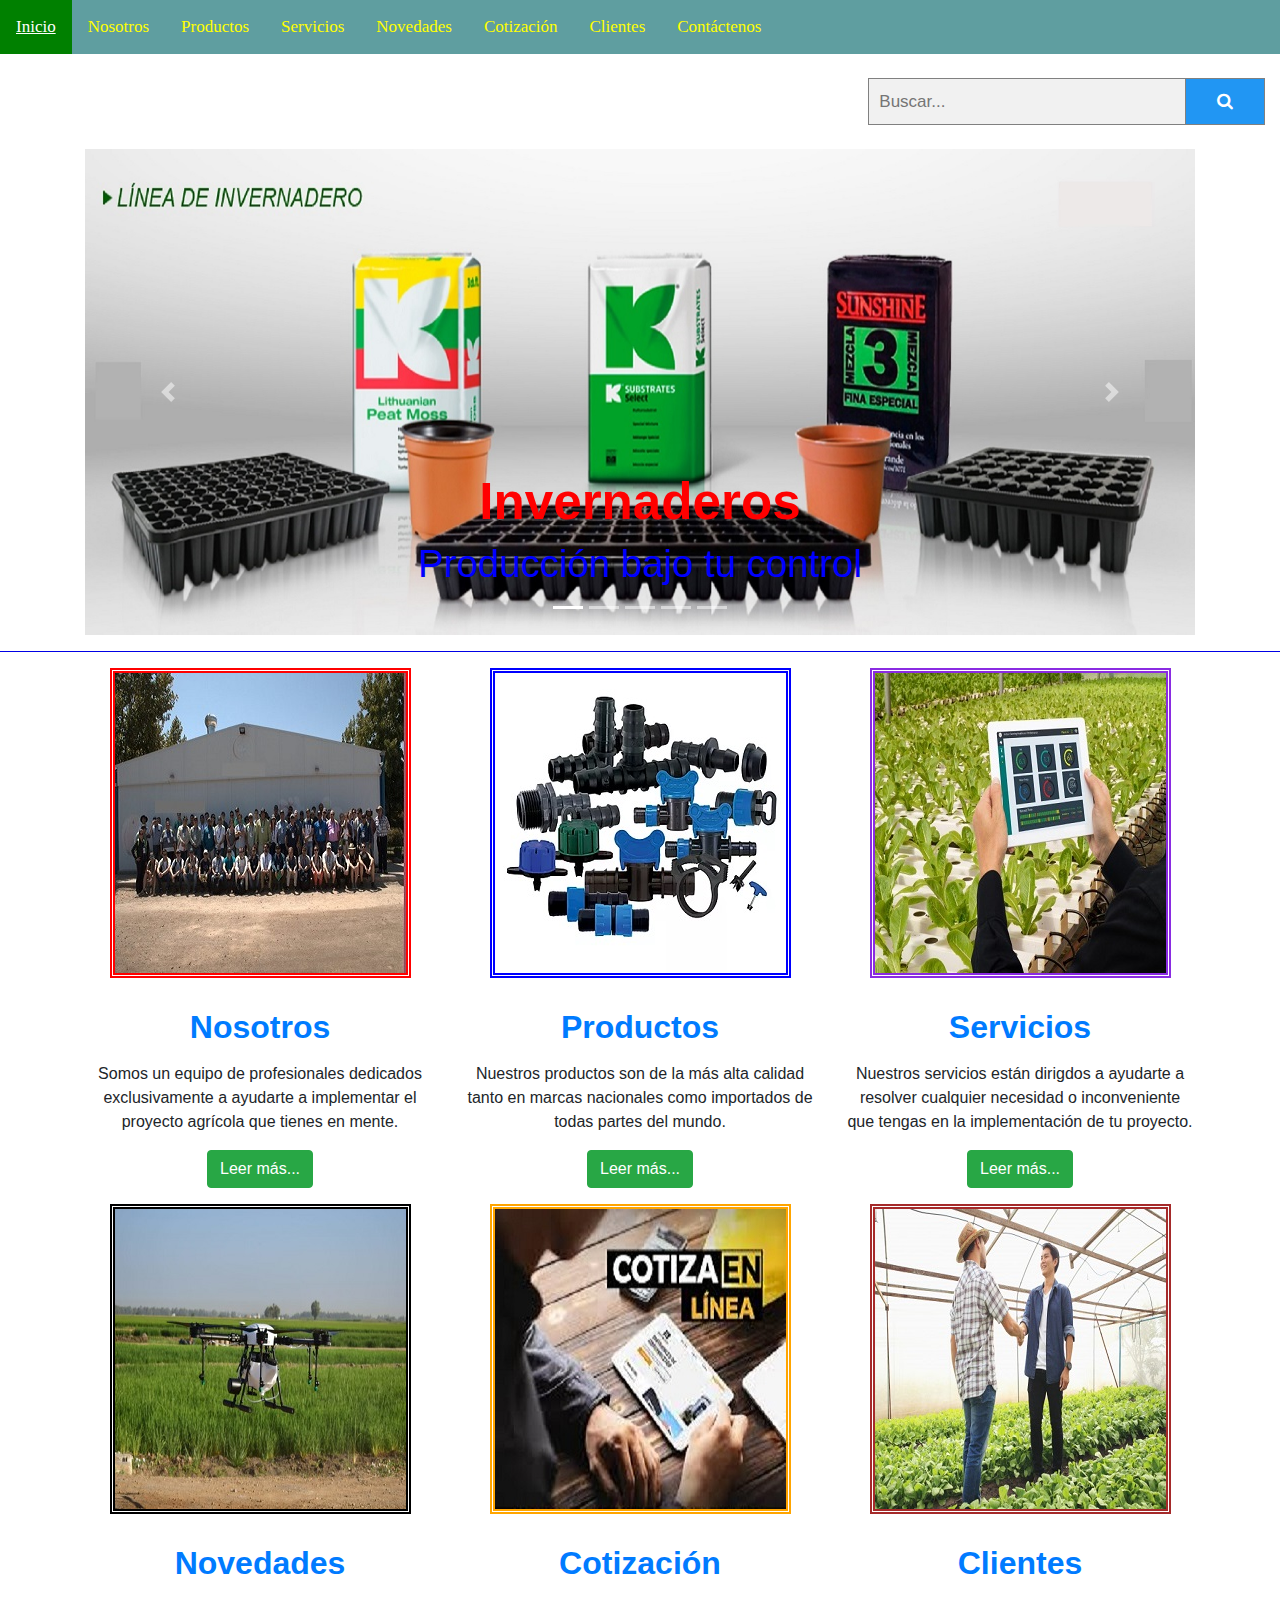
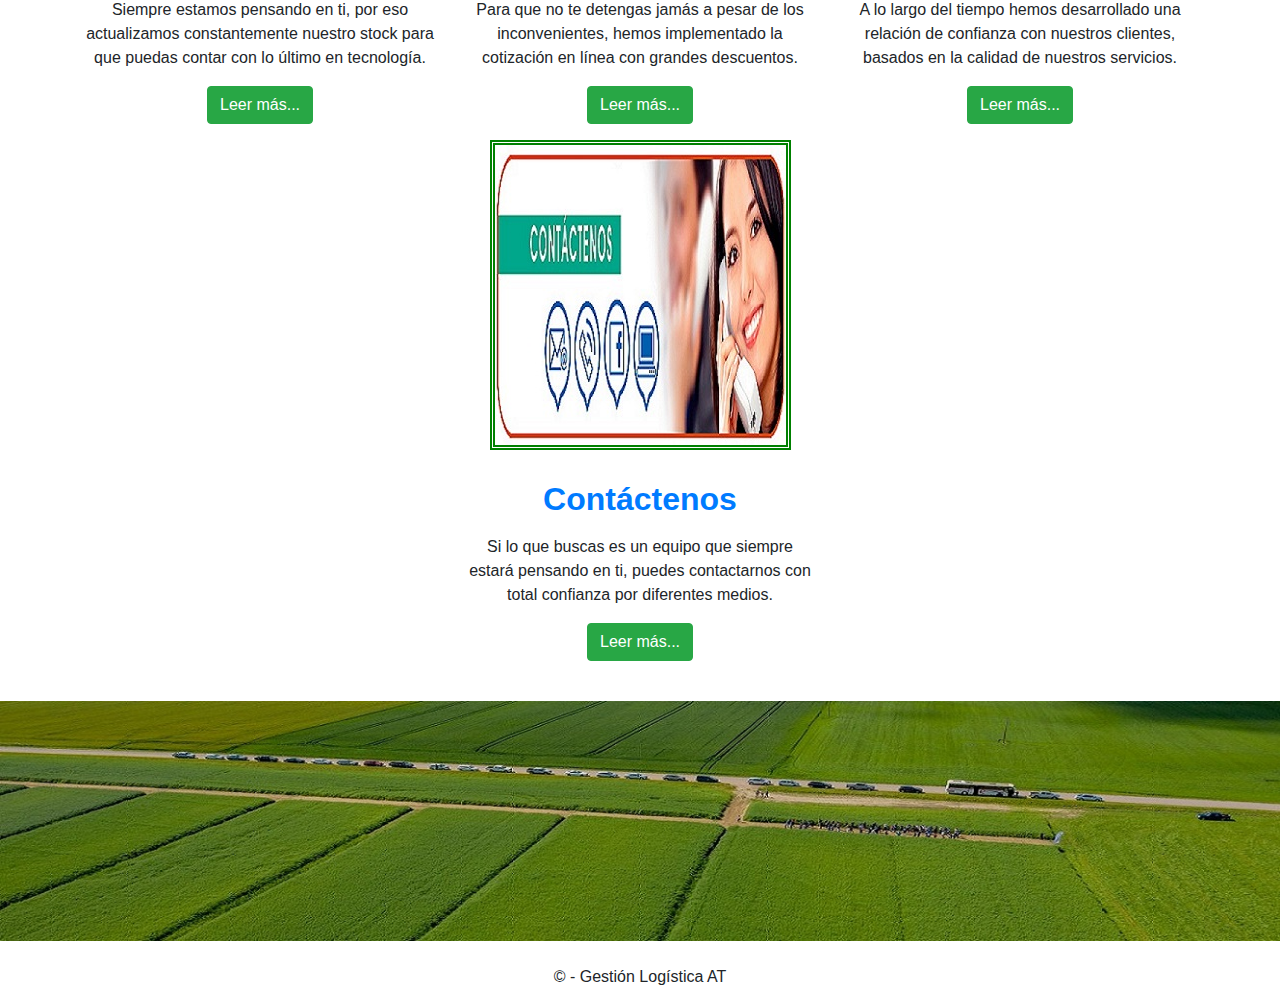
<file: index.html>
<!DOCTYPE html>
<html lang="es">
    <head>
        <meta charset="UTF-8">
        <meta name="viewport" content="width=device-width, initial-scale=1.0">
        <title>AgroTambo</title>

        <!-- CSS -->
        <link rel="stylesheet" href="estilos.css">
        <!-- JavaScript -->
        <script type="text/javascript" src="menu.js"></script>

        <!-- Load icon library -->
        <link rel="stylesheet" href="https://cdnjs.cloudflare.com/ajax/libs/font-awesome/4.7.0/css/font-awesome.min.css">
        
        <!-- Latest compiled and minified CSS -->
        <link rel="stylesheet" href="https://maxcdn.bootstrapcdn.com/bootstrap/4.5.0/css/bootstrap.min.css">

        <!-- jQuery library -->
        <script src="https://ajax.googleapis.com/ajax/libs/jquery/3.5.1/jquery.min.js"></script>
    
        <!-- Popper JS -->
        <script src="https://cdnjs.cloudflare.com/ajax/libs/popper.js/1.16.0/umd/popper.min.js"></script>
    
        <!-- Latest compiled JavaScript -->
        <script src="https://maxcdn.bootstrapcdn.com/bootstrap/4.5.0/js/bootstrap.min.js"></script>

    </head>
    <body>
        <div class="menu" id="mimenu">
            <a href="index.html" class="active">Inicio</a>
            <a href="menupages/nosotros.html">Nosotros</a>
            <a href="menupages/productos.html">Productos</a>
            <a href="menupages/servicios.html">Servicios</a>
            <a href="menupages/novedades.html">Novedades</a>
            <a href="menupages/cotizacion.html">Cotización</a>
            <a href="menupages/clientes.html">Clientes</a>
            <a href="menupages/contactenos.html">Contáctenos</a>
            <a href="javascript:void(0);" class="icon" onclick="myFunction()">
                <i class="fa fa-bars"></i>
            </a>
        </div><br>
        <div class="container-fluid">
            <div class="row">
                <div class="col-md-8"></div>
                <div class="col-md-4">
                    <form class="example" action="action_page.php">
                        <input type="text" placeholder="Buscar..." name="search">
                        <button type="submit"><i class="fa fa-search"></i></button>
                    </form>
                </div>
            </div>
        </div><br>
        
        <!--<h1>Inicio</h1>-->
        <div class="container">
            <div id="demo" class="carousel slide" data-ride="carousel" data-interval="1500" data-pause="hover" data-keyboard="true" data-wrap="true">
            
            <!-- Indicadores -->
                    <ul class="carousel-indicators">
                        <li data-target="#demo" data-slide-to="0" class="active"></li>
                        <li data-target="#demo" data-slide-to="1"></li>
                        <li data-target="#demo" data-slide-to="2"></li>
                        <li data-target="#demo" data-slide-to="3"></li>
                        <li data-target="#demo" data-slide-to="5"></li>
                    </ul>
        
            <!-- Presentación de diapositivas -->
                <div class="carousel-inner">
                    <div class="carousel-item active">
                        <img src="recursos/indexslide1.jpg" alt="Bienvenidos">
                        <div class="carousel-caption">
                            <h1 style="font-size:4vw;"><b>Invernaderos</b></h1>
                            <h2 style="font-size:3vw;"><b></b>Producción bajo tu control</b></h2>
                        </div>
                    </div>
                    <div class="carousel-item">
                        <img src="recursos/indexslide2.jpg" alt="Welcome">
                        <div class="carousel-caption">
                            <h1 style="font-size:4vw;"><b>Plagas</b></h1>
                            <h2 style="font-size:3vw;"><b>Control efectivo y rápido</b></h2>
                        </div>
                    </div>
                    <div class="carousel-item">
                        <img src="recursos/indexslide3.jpg" alt="Ambientes">
                        <div class="carousel-caption">
                            <h1 style="font-size:4vw;"><b>Control de Plagas</b></h1>
                            <h2 style="font-size:3vw;"><b>Aplica la tecnología</b></h2>
                        </div>
                    </div>
                    <div class="carousel-item">
                        <img src="recursos/indexslide4.jpg" alt="Moderno">
                        <div class="carousel-caption">
                            <h1 style="font-size:4vw;"><b>Jardinería</b></h1>
                            <h2 style="font-size:3vw;"><b>Todo lo que necesitas</b></h2>
                        </div>
                    </div>
                    <div class="carousel-item">
                        <img src="recursos/indexslide5.jpg" alt="Moderno">
                        <div class="carousel-caption">
                            <h1 style="font-size:4vw;"><b>Medición</b></h1>
                            <h2 style="font-size:3vw;"><b>Los mejores instrumentos para medir</b></h2>
                        </div>
                    </div>
                </div>

                <!-- Controles izq. y derecho -->
                <a class="carousel-control-prev" href="#demo" data-slide="prev">
                    <span class="carousel-control-prev-icon"></span>
                </a>
                <a class="carousel-control-next" href="#demo" data-slide="next">
                    <span class="carousel-control-next-icon"></span>
                </a>
            </div>
        </div>
    
        <hr size="5" color="blue">

        <div class="container">
            <div class="row">        
                <div class="col-md-4">
                    <a href="menupages/nosotros.html"><center><img class="img-fluid" src="recursos/nosotrosacceso.jpg" frameborder="1" style="border:5px double red;"></center></a>                       
                    <a href="menupages/nosotros.html"><center><h2><b>Nosotros</b></h2></center></a>
                    <p><center>
                        Somos un equipo de profesionales dedicados exclusivamente a ayudarte a implementar el proyecto agrícola que tienes en mente.
                    </center></p>
                    <p>
                        <center><a class="btn btn-success" href="menupages/nosotros.html">Leer más...</a></center>
                    </p>
                </div>       
                <div class="col-md-4">
                    <a href="menupages/productos.html"><center><img class="img-fluid" src="recursos/productosacceso.jpg" frameborder="1" style="border:5px double blue;"></center></a>          
                    <a href="menupages/productos.html"><center><h2><b>Productos</b></h2></center></a>
                    <p><center>
                        Nuestros productos son de la más alta calidad tanto en marcas nacionales como importados de todas partes del mundo.
                    </center></p>
                    <p>
                        <center><a class="btn btn-success" href="menupages/productos.html">Leer más...</a></center>
                    </p>
                </div>      
                <div class="col-md-4">
                    <a href="menupages/servicios.html"><center><img class="img-fluid" src="recursos/serviciosacceso.jpg" frameborder="1" style="border:5px double blueviolet;"></center></a>
                    <a href="menupages/servicios.html"><center><h2><b>Servicios</b></h2></center></a>
                    <p><center>
                        Nuestros servicios están dirigdos a ayudarte a resolver cualquier necesidad o inconveniente que tengas en la implementación de tu proyecto.
                    </center></p>
                    <p>
                        <center><a class="btn btn-success" href="menupages/servicios.html">Leer más...</a></center>
                    </p>
                </div>    
                <div class="col-md-4">
                    <a href="menupages/novedades.html"><center><img class="img-fluid" src="recursos/novedadesacceso.jpg" frameborder="1" style="border:5px double black;"></center></a>
                    <a href="menupages/novedades.html"><center><h2><b>Novedades</b></h2></center></a>
                    <p><center>
                        Siempre estamos pensando en ti, por eso actualizamos constantemente nuestro stock para que puedas contar con lo último en tecnología.
                    </center></p>
                    <p>
                        <center><a class="btn btn-success" href="menupages/novedades.html">Leer más...</a></center>
                    </p>
                </div>       
                <div class="col-md-4">
                    <a href="menupages/cotizacion.html"><center><img class="img-fluid" src="recursos/cotizacionacceso.jpg" frameborder="1" style="border:5px double orange;"></center></a>
                    <a href="menupages/cotizacion.html"><center><h2><b>Cotización</b></h2></center></a>
                    <p><center>
                        Para que no te detengas jamás a pesar de los inconvenientes, hemos implementado la cotización en línea con grandes descuentos.
                    </center></p>
                    <p>
                        <center><a class="btn btn-success" href="menupages/cotizacion.html">Leer más...</a></center>
                    </p>
                </div>       
                <div class="col-md-4">
                    <a href="menupages/clientes.html"><center><img class="img-fluid" src="recursos/clientesacceso.jpg" frameborder="1" style="border:5px double brown;"></center></a>
                    <a href="menupages/clientes.html"><center><h2><b>Clientes</b></h2></center></a>
                    <p><center>
                        A lo largo del tiempo hemos desarrollado una relación de confianza con nuestros clientes, basados en la calidad de nuestros servicios.
                    </center></p>
                    <p>
                        <center><a class="btn btn-success" href="menupages/clientes.html">Leer más...</a></center>
                    </p>
                </div>
                <div class="col-md-4"></div>     
                <div class="col-md-4">
                    <a href="menupages/contactenos.html"><center><img class="img-fluid" src="recursos/contactenosacceso.jpg" frameborder="1" style="border:5px double green;"></center></a>
                    <a href="menupages/contactenos.html"><center><h2><b>Contáctenos</b></h2></center></a>
                    <p><center>
                        Si lo que buscas es un equipo que siempre estará pensando en ti, puedes contactarnos con total confianza por diferentes medios.
                    </center></p>
                    <p>
                        <center><a class="btn btn-success" href="menupages/contactenos.html">Leer más...</a></center>
                    </p>
                </div>
            </div>
        </div><br>

       
        <img src="recursos/imagenfooter.jpg" width="100%" alt="Piepagina">
        

        <div class="container"><br>
            <footer>
                <p>&copy; <script type="text/javascript">DateTime.Now.Year</script> - Gestión Logística AT</p>
            </footer>
        </div>
    </body>
</html>
</file>
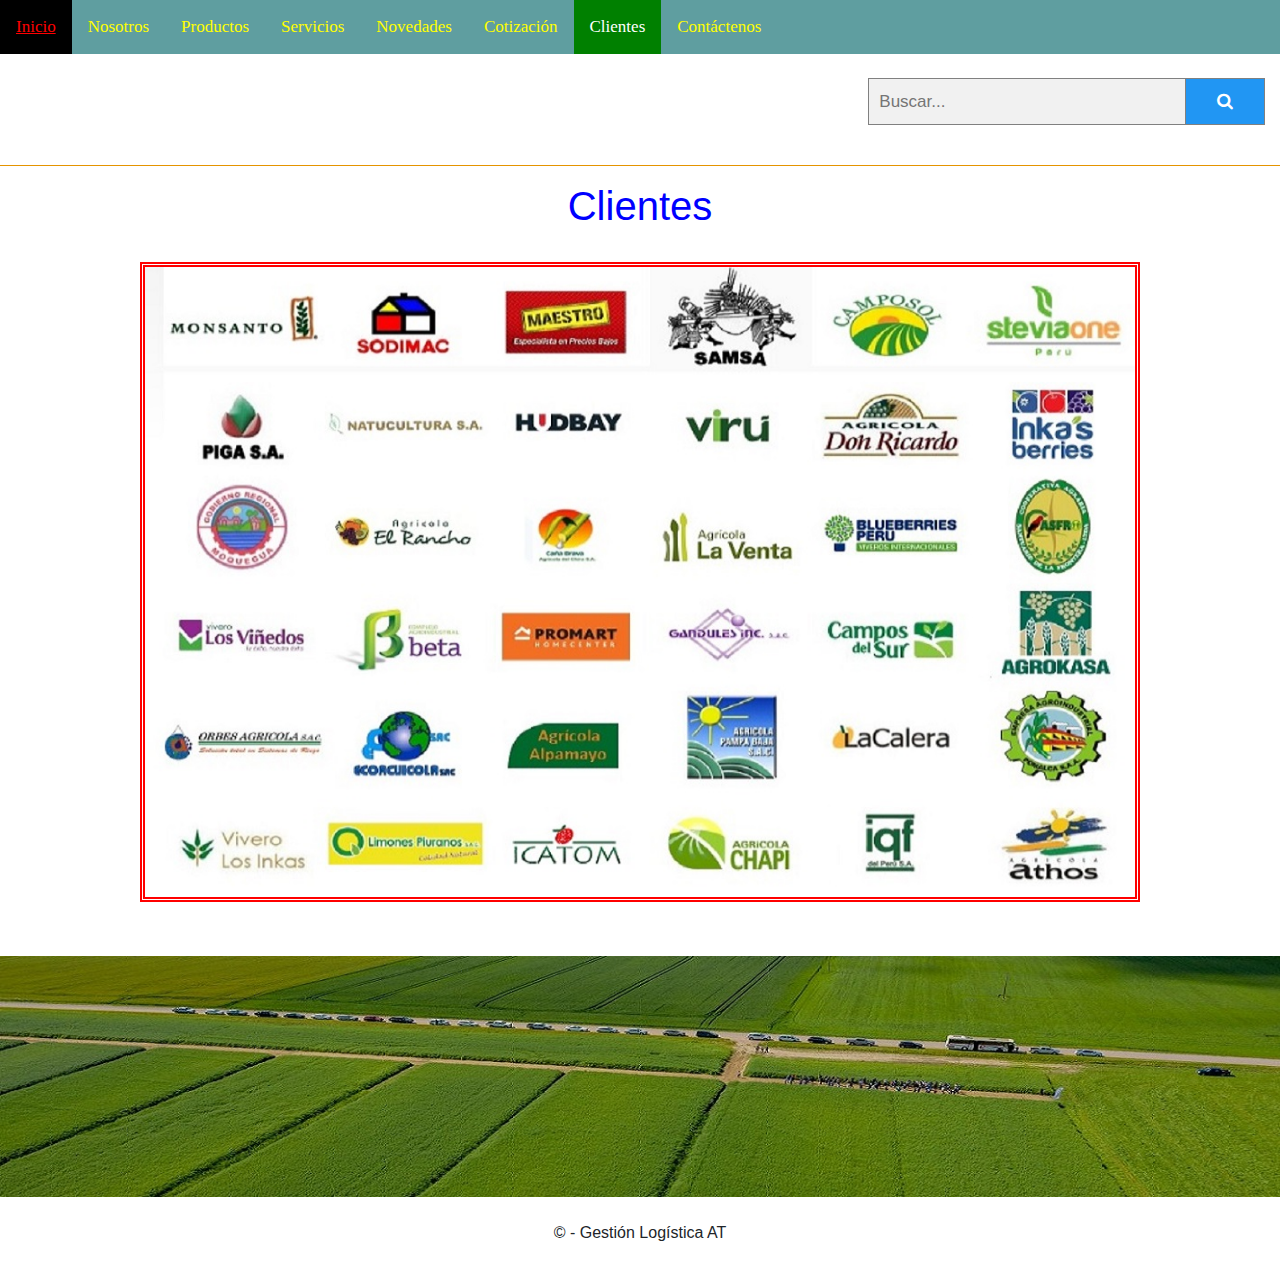
<file: menupages/clientes.html>
<!DOCTYPE html>
<html lang="es">
    <head>
        <meta charset="UTF-8">
        <meta name="viewport" content="width=device-width, initial-scale=1.0">
        <title>Clientes</title>

        <!-- CSS -->
        <link rel="stylesheet" href="../estilos.css">
        <!-- JavaScript -->
        <script type="text/javascript" src="../menu.js"></script>

        <!-- Load icon library -->
        <link rel="stylesheet" href="https://cdnjs.cloudflare.com/ajax/libs/font-awesome/4.7.0/css/font-awesome.min.css">
        
        <!-- Latest compiled and minified CSS -->
        <link rel="stylesheet" href="https://maxcdn.bootstrapcdn.com/bootstrap/4.5.0/css/bootstrap.min.css">

        <!-- jQuery library -->
        <script src="https://ajax.googleapis.com/ajax/libs/jquery/3.5.1/jquery.min.js"></script>
    
        <!-- Popper JS -->
        <script src="https://cdnjs.cloudflare.com/ajax/libs/popper.js/1.16.0/umd/popper.min.js"></script>
    
        <!-- Latest compiled JavaScript -->
        <script src="https://maxcdn.bootstrapcdn.com/bootstrap/4.5.0/js/bootstrap.min.js"></script>

    </head>
    <body>
        <div class="menu" id="mimenu">
            <a href="../index.html">Inicio</a>
            <a href="nosotros.html">Nosotros</a>
            <a href="productos.html">Productos</a>
            <a href="servicios.html">Servicios</a>
            <a href="novedades.html">Novedades</a>
            <a href="cotizacion.html">Cotización</a>
            <a href="clientes.html" class="active">Clientes</a>
            <a href="contactenos.html">Contáctenos</a>
            <a href="javascript:void(0);" class="icon" onclick="myFunction()">
                <i class="fa fa-bars"></i>
            </a>
        </div><br>
        <div class="container-fluid">
            <div class="row">
                <div class="col-md-8"></div>
                <div class="col-md-4">
                    <form class="example" action="action_page.php">
                        <input type="text" placeholder="Buscar..." name="search">
                        <button type="submit"><i class="fa fa-search"></i></button>
                    </form>
                </div>
            </div>
        </div><br>
        
        <hr size="5" color="orange">

        <h1 class="titulo">Clientes</h1><br>

        <div class="contenedor-galeria">
            <img class="img-fluid" src="../recursos/clientestodos.jpg" frameborder="1" style="border:5px double red;">
        </div><br>
    
        <img src="../recursos/imagenfooter.jpg" width="100%" alt="Piepagina">

        <div class="container"><br>
            <footer>
                <p>&copy; <script type="text/javascript">DateTime.Now.Year</script> - Gestión Logística AT</p>
            </footer>
        </div>
    </body>
</html>
</file>
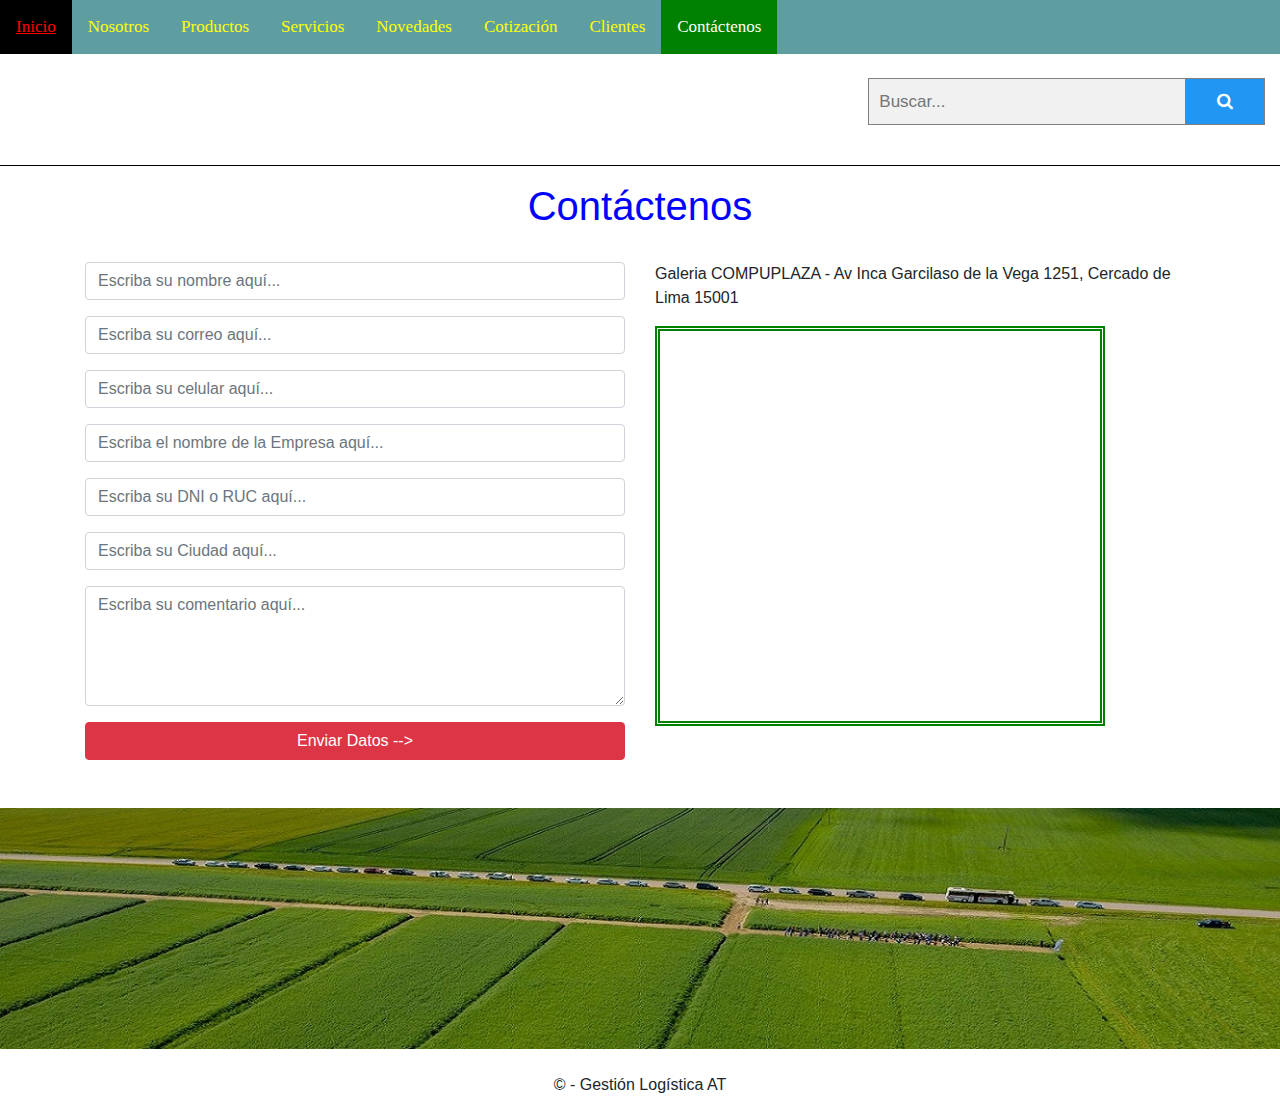
<file: menupages/contactenos.html>
<!DOCTYPE html>
<html lang="es">
    <head>
        <meta charset="UTF-8">
        <meta name="viewport" content="width=device-width, initial-scale=1.0">
        <title>Contáctenos</title>

        <!-- CSS -->
        <link rel="stylesheet" href="../estilos.css">
        <!-- JavaScript -->
        <script type="text/javascript" src="../menu.js"></script>

        <!-- Load icon library -->
        <link rel="stylesheet" href="https://cdnjs.cloudflare.com/ajax/libs/font-awesome/4.7.0/css/font-awesome.min.css">
        
        <!-- Latest compiled and minified CSS -->
        <link rel="stylesheet" href="https://maxcdn.bootstrapcdn.com/bootstrap/4.5.0/css/bootstrap.min.css">

        <!-- jQuery library -->
        <script src="https://ajax.googleapis.com/ajax/libs/jquery/3.5.1/jquery.min.js"></script>
    
        <!-- Popper JS -->
        <script src="https://cdnjs.cloudflare.com/ajax/libs/popper.js/1.16.0/umd/popper.min.js"></script>
    
        <!-- Latest compiled JavaScript -->
        <script src="https://maxcdn.bootstrapcdn.com/bootstrap/4.5.0/js/bootstrap.min.js"></script>

    </head>
    <body>
        <div class="menu" id="mimenu">
            <a href="../index.html">Inicio</a>
            <a href="nosotros.html">Nosotros</a>
            <a href="productos.html">Productos</a>
            <a href="servicios.html">Servicios</a>
            <a href="novedades.html">Novedades</a>
            <a href="cotizacion.html">Cotización</a>
            <a href="clientes.html">Clientes</a>
            <a href="contactenos.html" class="active">Contáctenos</a>
            <a href="javascript:void(0);" class="icon" onclick="myFunction()">
                <i class="fa fa-bars"></i>
            </a>
        </div><br>
        <div class="container-fluid">
            <div class="row">
                <div class="col-md-8"></div>
                <div class="col-md-4">
                    <form class="example" action="action_page.php">
                        <input type="text" placeholder="Buscar..." name="search">
                        <button type="submit"><i class="fa fa-search"></i></button>
                    </form>
                </div>
            </div>
        </div><br>
        
        <hr size="5" color="black">

        <h1 class="titulo">Contáctenos</h1><br>

        <div class="container">
            <div class="row">
                <div class="col-md-6">
                    <form>
                        <div class="form-group">
                            <input type="text" class="form-control" id="txtUsuario" placeholder="Escriba su nombre aquí..." required>
                        </div>
                        <div class="form-group">
                            <input type="email" class="form-control" id="txtCorreo" placeholder="Escriba su correo aquí..." required>
                        </div>
                        <div class="form-group">
                            <input type="text" class="form-control" id="txtCelular" placeholder="Escriba su celular aquí..." required>
                        </div>
                        <div class="form-group">
                            <input type="text" class="form-control" id="txtEmpresa" placeholder="Escriba el nombre de la Empresa aquí...">
                        </div>
                        <div class="form-group">
                            <input type="text" class="form-control" id="txtDni" placeholder="Escriba su DNI o RUC aquí..." required>
                        </div>
                        <div class="form-group">
                            <input type="text" class="form-control" id="txtCiudad" placeholder="Escriba su Ciudad aquí..." required>
                        </div>
                        <div class="form-group">
                            <textarea class="form-control" id="txtComentario" style="height:120px" placeholder="Escriba su comentario aquí..."></textarea>
                        </div>
                        <input type="submit" value="Enviar Datos -->" class="btn btn-danger btn-block"><br> <!-- btn-block: agranda el botón al tamaño del contenedor-->
                    </form>
                </div> 
                <div class="col-md-6">
                    <p>Galeria COMPUPLAZA - Av Inca Garcilaso de la Vega 1251, Cercado de Lima 15001</p>
                    <iframe class="responsive-iframe" src="https://www.google.com/maps/embed?pb=!1m18!1m12!1m3!1d3901.8311254275095!2d-77.03993258592843!3d-12.055137691461674!2m3!1f0!2f0!3f0!3m2!1i1024!2i768!4f13.1!3m3!1m2!1s0x9105c8c66039e27f%3A0xf87b9752d3eeb99c!2sGaleria%20COMPUPLAZA!5e0!3m2!1ses-419!2spe!4v1593465249966!5m2!1ses-419!2spe" width="450" height="400" frameborder="1" style="border:5px double green;" allowfullscreen="" aria-hidden="false" tabindex="0"></iframe>
                </div> 
            </div>
        </div><br>

        <img src="../recursos/imagenfooter.jpg" width="100%" alt="Piepagina">

        <div class="container"><br>
            <footer>
                <p>&copy; <script type="text/javascript">DateTime.Now.Year</script> - Gestión Logística AT</p>
            </footer>
        </div>
    </body>
</html>
</file>
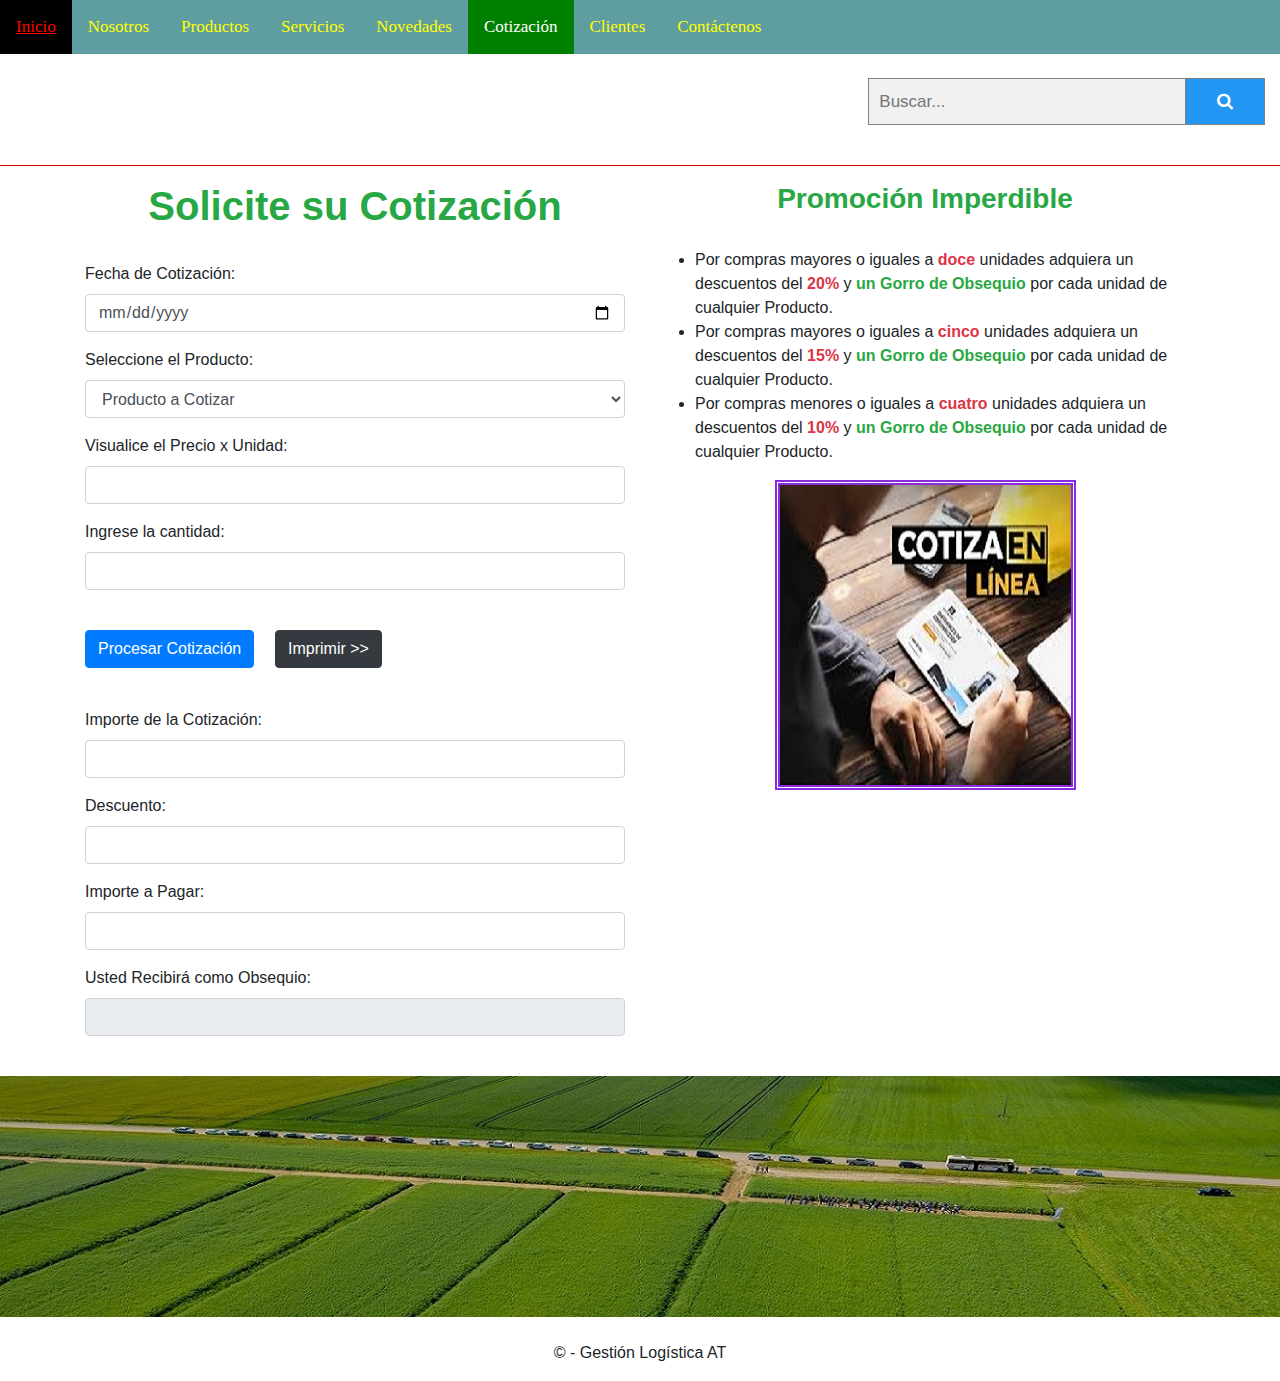
<file: menupages/cotizacion.html>
<!DOCTYPE html>
<html lang="es">
    <head>
        <meta charset="UTF-8">
        <meta name="viewport" content="width=device-width, initial-scale=1.0">
        <title>Cotización</title>

        <!-- CSS -->
        <link rel="stylesheet" href="../estilos.css">
        <!-- JavaScript -->
        <script type="text/javascript" src="../menu.js"></script>

        <!-- Load icon library -->
        <link rel="stylesheet" href="https://cdnjs.cloudflare.com/ajax/libs/font-awesome/4.7.0/css/font-awesome.min.css">
        
        <!-- Latest compiled and minified CSS -->
        <link rel="stylesheet" href="https://maxcdn.bootstrapcdn.com/bootstrap/4.5.0/css/bootstrap.min.css">

        <!-- jQuery library -->
        <script src="https://ajax.googleapis.com/ajax/libs/jquery/3.5.1/jquery.min.js"></script>
    
        <!-- Popper JS -->
        <script src="https://cdnjs.cloudflare.com/ajax/libs/popper.js/1.16.0/umd/popper.min.js"></script>
    
        <!-- Latest compiled JavaScript -->
        <script src="https://maxcdn.bootstrapcdn.com/bootstrap/4.5.0/js/bootstrap.min.js"></script>

        <script type="text/javascript">
            function proceso(){
                //entrada
                var precio = parseFloat(frmCotizacion.txtPrecio.value);//decimal
                var cantidad = parseInt(frmCotizacion.txtCantidad.value);//entero
                //proceso
                var importe = precio * cantidad;
                if(cantidad >= 12){
                    var descuento = importe * 0.20;
                    frmCotizacion.txtDescuento.value = descuento+'  Soles'+' (Usted recibirá un Dcto. del 20%)';
                }else if(cantidad >= 6 && cantidad < 12){
                    var descuento = importe * 0.15;
                    frmCotizacion.txtDescuento.value = descuento+'  Soles'+' (Usted recibirá un Dcto. del 15%)';
                }else{
                    var descuento = importe * 0.10;
                    frmCotizacion.txtDescuento.value = descuento+'  Soles'+' (Usted recibirá un Dcto. del 10%)';
                }
                var pago = importe - descuento;
                if(cantidad >= 1){
                    var obsequio = 1 * cantidad;
                }else{
                    var obsequio = 0;
                }
                //salida
                frmCotizacion.txtCotizacion.value = importe+'  Soles';
                frmCotizacion.txtPago.value = pago+'  Soles';
                frmCotizacion.txtObsequio.value = 'Usted recibirá como obsequio  '+obsequio+'  Gorros'
            }
            function precios(){
                var p = frmCotizacion.cboProducto.selectedIndex;
                if(p === 0){frmCotizacion.txtPrecio.value = 300;}
                if(p === 1){frmCotizacion.txtPrecio.value = 450;}
                if(p === 2){frmCotizacion.txtPrecio.value = 650;}
                if(p === 3){frmCotizacion.txtPrecio.value = 800;}
                if(p === 4){frmCotizacion.txtPrecio.value = 650;}
                if(p === 5){frmCotizacion.txtPrecio.value = 400;}
                if(p === 6){frmCotizacion.txtPrecio.value = 650;}
                if(p === 7){frmCotizacion.txtPrecio.value = 700;}
                if(p === 8){frmCotizacion.txtPrecio.value = 120;}
                if(p === 9){frmCotizacion.txtPrecio.value = 400;}
                if(p === 10){frmCotizacion.txtPrecio.value = 550;}
                if(p === 11){frmCotizacion.txtPrecio.value = 200;}
                if(p === 12){frmCotizacion.txtPrecio.value = 400;}
                if(p === 13){frmCotizacion.txtPrecio.value = 500;}
                if(p === 14){frmCotizacion.txtPrecio.value = 700;}
                if(p === 15){frmCotizacion.txtPrecio.value = 820;}
                if(p === 16){frmCotizacion.txtPrecio.value = 400;}
                if(p === 17){frmCotizacion.txtPrecio.value = 460;}
            }
        </script>
    
    </head>
    <body>
        <div class="menu" id="mimenu">
            <a href="../index.html">Inicio</a>
            <a href="nosotros.html">Nosotros</a>
            <a href="productos.html">Productos</a>
            <a href="servicios.html">Servicios</a>
            <a href="novedades.html">Novedades</a>
            <a href="cotizacion.html" class="active">Cotización</a>
            <a href="clientes.html">Clientes</a>
            <a href="contactenos.html">Contáctenos</a>
            <a href="javascript:void(0);" class="icon" onclick="myFunction()">
                <i class="fa fa-bars"></i>
            </a>
        </div><br>
        <div class="container-fluid">
            <div class="row">
                <div class="col-md-8"></div>
                <div class="col-md-4">
                    <form class="example" action="action_page.php">
                        <input type="text" placeholder="Buscar..." name="search">
                        <button type="submit"><i class="fa fa-search"></i></button>
                    </form>
                </div>
            </div>
        </div><br>

        <hr size="5" color="red">
        
        <div class="container">
            <div class="row">
                <div class="col-md-6">
                    <h1 class="text-success" align="center"><b>Solicite su Cotización</b></h1><br>
                    <form name="frmCotizacion">
                        <div class="form-group">
                            <label for="fechaCotizacion">Fecha de Cotización:</label>
                            <input type="date" class="form-control" id="fechaCotizacion" placeholder="Fecha de Cotización" required>
                        </div>
                        <div class="form-group">
                            <label for="producto">Seleccione el Producto:</label>
                            <select name="cboProducto" class="form-control" onchange="precios()">
                                <option selected>Producto a Cotizar</option>
                                <option value="malla50">Malla Raschel 50%</option>
                                <option value="malla65">Malla Raschel 65%</option>
                                <option value="malla80">Malla Raschel 80%</option>
                                <option value="malla90">Malla Raschel 90%</option>
                                <option value="mulching">Mulching</option>
                                <option value="geomembrana">Geomembrana</option>
                                <option value="cinta5">Cinta de Riego clase 5 mil</option>
                                <option value="cinta8">Cinta de Riego clase 8 mil</option>
                                <option value="bandeja">Bandejas de Almácigo</option>
                                <option value="filtro2">Filtro de Agua de 2"</option>
                                <option value="filtro3">Filtro de Agua de 3"</option>
                                <option value="venturi">Venturi</option>
                                <option value="ground">Ground Cover</option>
                                <option value="mallarpi">Malla Arpillera</option>
                                <option value="bomba">Bomba de Agua</option>
                                <option value="film">Film para Invernadero 6x50</option>
                                <option value="layflat">Manga Lay Flat</option>
                                <option value="manguera2">Manguera HDPE 2"</option>
                            </select>
                        </div>
                        <div class="form-group">
                            <label for="precio">Visualice el Precio x Unidad:</label>
                            <input type="text" name="txtPrecio" class="form-control">
                        </div>
                        <div class="form-group">
                            <label for="cantidad">Ingrese la cantidad:</label>
                            <input type="text" name="txtCantidad" class="form-control">
                        </div><br>
                        <div class="form-group">
                            <div class="row">
                                <div class="col-md-4">
                                    <input type="button" value="Procesar Cotización" class="btn btn-primary" onclick="proceso()">
                                </div>
                                <div class="col-md-4">
                                    <input type="button" value="Imprimir >>" class="btn btn-dark" onclick="">
                                </div>
                            </div>
                        </div>
                        <div class="form-group"><br>
                            <label for="cotizacion">Importe de la Cotización:</label>
                            <input type="text" name="txtCotizacion" class="form-control">
                        </div>                
                        <div class="form-group">
                            <label for="descuento">Descuento:</label>
                            <input type="text" name="txtDescuento" class="form-control">
                        </div>                
                        <div class="form-group">
                            <label for="pago">Importe a Pagar:</label>
                            <input type="text" name="txtPago" class="form-control">
                        </div> 
                        <div class="form-group">
                            <label for="obsequio">Usted Recibirá como Obsequio:</label>
                            <input type="text" name="txtObsequio" class="form-control" readonly>
                        </div>               
                    </form>
                </div>
                <div class="col-md-6">
                    <h3 class="text-success" align="center"><b>Promoción Imperdible</b></h3><br>
                    <ul>
                        <li>Por compras mayores o iguales a <b class="text-danger">doce</b> unidades adquiera un descuentos del <b class="text-danger">20%</b> y <b class="text-success">un Gorro de Obsequio</b> por cada unidad de cualquier Producto.</li>
                        <li>Por compras mayores o iguales a <b class="text-danger">cinco</b> unidades adquiera un descuentos del <b class="text-danger">15%</b> y <b class="text-success">un Gorro de Obsequio</b> por cada unidad de cualquier Producto.</li>
                        <li>Por compras menores o iguales a <b class="text-danger">cuatro</b> unidades adquiera un descuentos del <b class="text-danger">10%</b> y <b class="text-success">un Gorro de Obsequio</b> por cada unidad de cualquier Producto.</li>
                    </ul>
                    <center><img class="img-fluid" src="../recursos/cotizacionacceso.jpg" frameborder="1" style="border:5px double blueviolet;"></center>
                </div>
            </div>
        </div><br>  

        <img src="../recursos/imagenfooter.jpg" width="100%" alt="Piepagina">
        
        <div class="container"><br>
            <footer>
                <p>&copy; <script type="text/javascript">DateTime.Now.Year</script> - Gestión Logística AT</p>
            </footer>
        </div>
    </body>
</html>
</file>
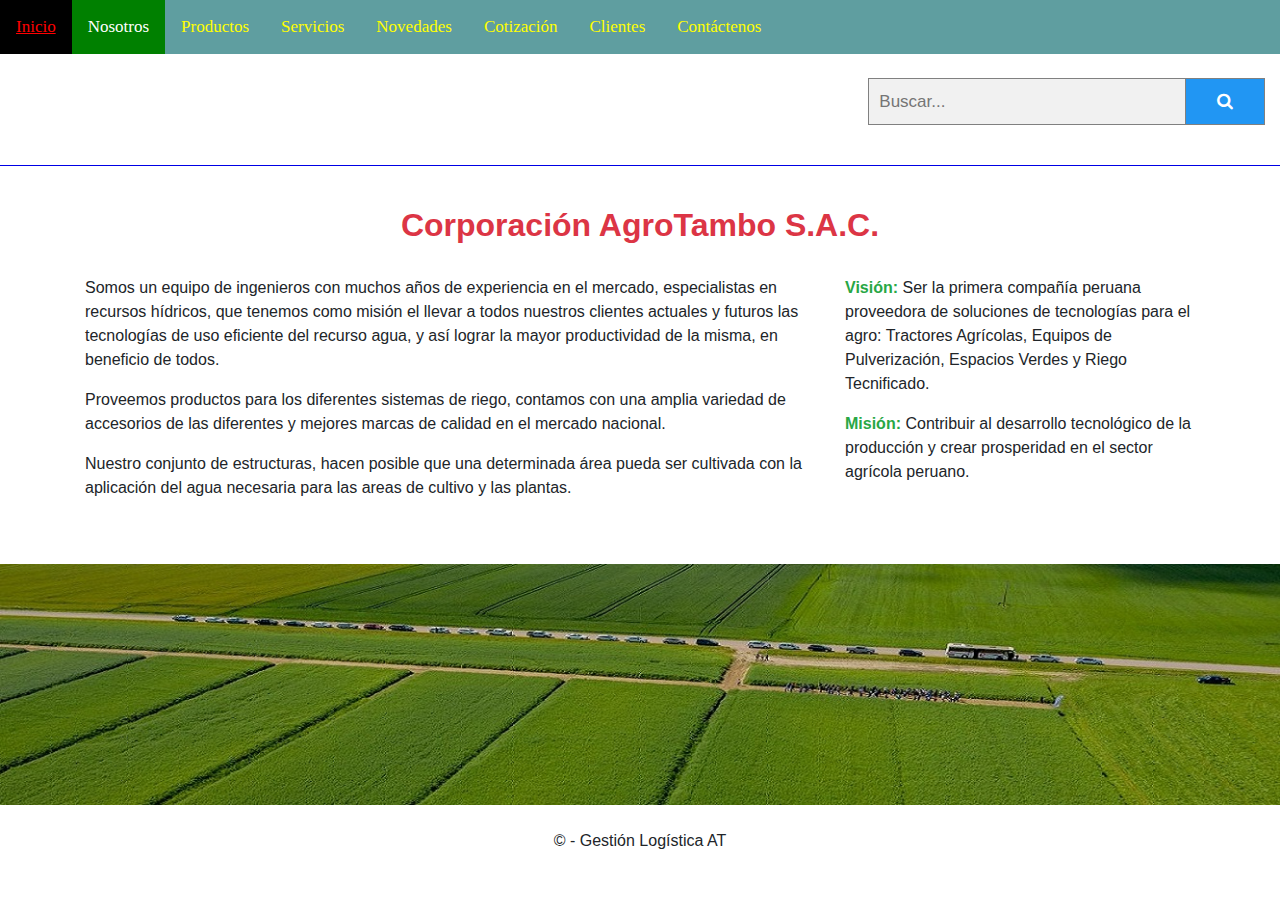
<file: menupages/nosotros.html>
<!DOCTYPE html>
<html lang="es">
    <head>
        <meta charset="UTF-8">
        <meta name="viewport" content="width=device-width, initial-scale=1.0">
        <title>Nosotros</title>

        <!-- CSS -->
        <link rel="stylesheet" href="../estilos.css">
        <!-- JavaScript -->
        <script type="text/javascript" src="../menu.js"></script>

        <!-- Load icon library -->
        <link rel="stylesheet" href="https://cdnjs.cloudflare.com/ajax/libs/font-awesome/4.7.0/css/font-awesome.min.css">
        
        <!-- Latest compiled and minified CSS -->
        <link rel="stylesheet" href="https://maxcdn.bootstrapcdn.com/bootstrap/4.5.0/css/bootstrap.min.css">

        <!-- jQuery library -->
        <script src="https://ajax.googleapis.com/ajax/libs/jquery/3.5.1/jquery.min.js"></script>
    
        <!-- Popper JS -->
        <script src="https://cdnjs.cloudflare.com/ajax/libs/popper.js/1.16.0/umd/popper.min.js"></script>
    
        <!-- Latest compiled JavaScript -->
        <script src="https://maxcdn.bootstrapcdn.com/bootstrap/4.5.0/js/bootstrap.min.js"></script>

    </head>
    <body>
        <div class="menu" id="mimenu">
            <a href="../index.html">Inicio</a>
            <a href="nosotros.html" class="active">Nosotros</a>
            <a href="productos.html">Productos</a>
            <a href="servicios.html">Servicios</a>
            <a href="novedades.html">Novedades</a>
            <a href="cotizacion.html">Cotización</a>
            <a href="clientes.html">Clientes</a>
            <a href="contactenos.html">Contáctenos</a>
            <a href="javascript:void(0);" class="icon" onclick="myFunction()">
                <i class="fa fa-bars"></i>
            </a>
        </div><br>
        <div class="container-fluid">
            <div class="row">
                <div class="col-md-8"></div>
                <div class="col-md-4">
                    <form class="example" action="action_page.php">
                        <input type="text" placeholder="Buscar..." name="search">
                        <button type="submit"><i class="fa fa-search"></i></button>
                    </form>
                </div>
            </div>
        </div><br>
        
        <hr color="blue"><br>

        <div class="container">
            <h2 class="text-danger"><b><center>Corporación AgroTambo S.A.C.</center></b></h2><br>
                <div class="row">        
                    <div class="col-md-8">
                        <p>
                            Somos un equipo de ingenieros con muchos años de experiencia en el mercado, especialistas en recursos hídricos, que tenemos como misión el llevar a todos nuestros clientes actuales y futuros las tecnologías de uso eficiente del recurso agua, y así lograr la mayor productividad de la misma, en beneficio de todos.
                        </p>
                        <p>
                            Proveemos productos para los diferentes sistemas de riego, contamos con una amplia variedad de accesorios de las diferentes y mejores marcas de calidad en el mercado nacional.
                        </p>
                        <p>
                            Nuestro conjunto de estructuras, hacen posible que una determinada área pueda ser cultivada con la aplicación del agua necesaria para las areas de cultivo y  las plantas.
                        </p>
                    </div>       
                    <div class="col-md-4">
                        <p>
                            <b class="text-success">Visión:</b> Ser la primera compañía peruana proveedora de soluciones de tecnologías para el agro: Tractores Agrícolas, Equipos de Pulverización, Espacios Verdes y Riego Tecnificado.
                        </p>
                        <p>
                            <b class="text-success">Misión:</b> Contribuir al desarrollo tecnológico de la producción y crear prosperidad en el sector agrícola peruano.
                        </p>
                    </div> 
                </div>
        </div><br><br>

        <img src="../recursos/imagenfooter.jpg" width="100%" alt="Piepagina">

        <div class="container"><br>
            <footer>
                <p>&copy; <script type="text/javascript">DateTime.Now.Year</script> - Gestión Logística AT</p>
            </footer>
        </div>
    </body>
</html>
</file>
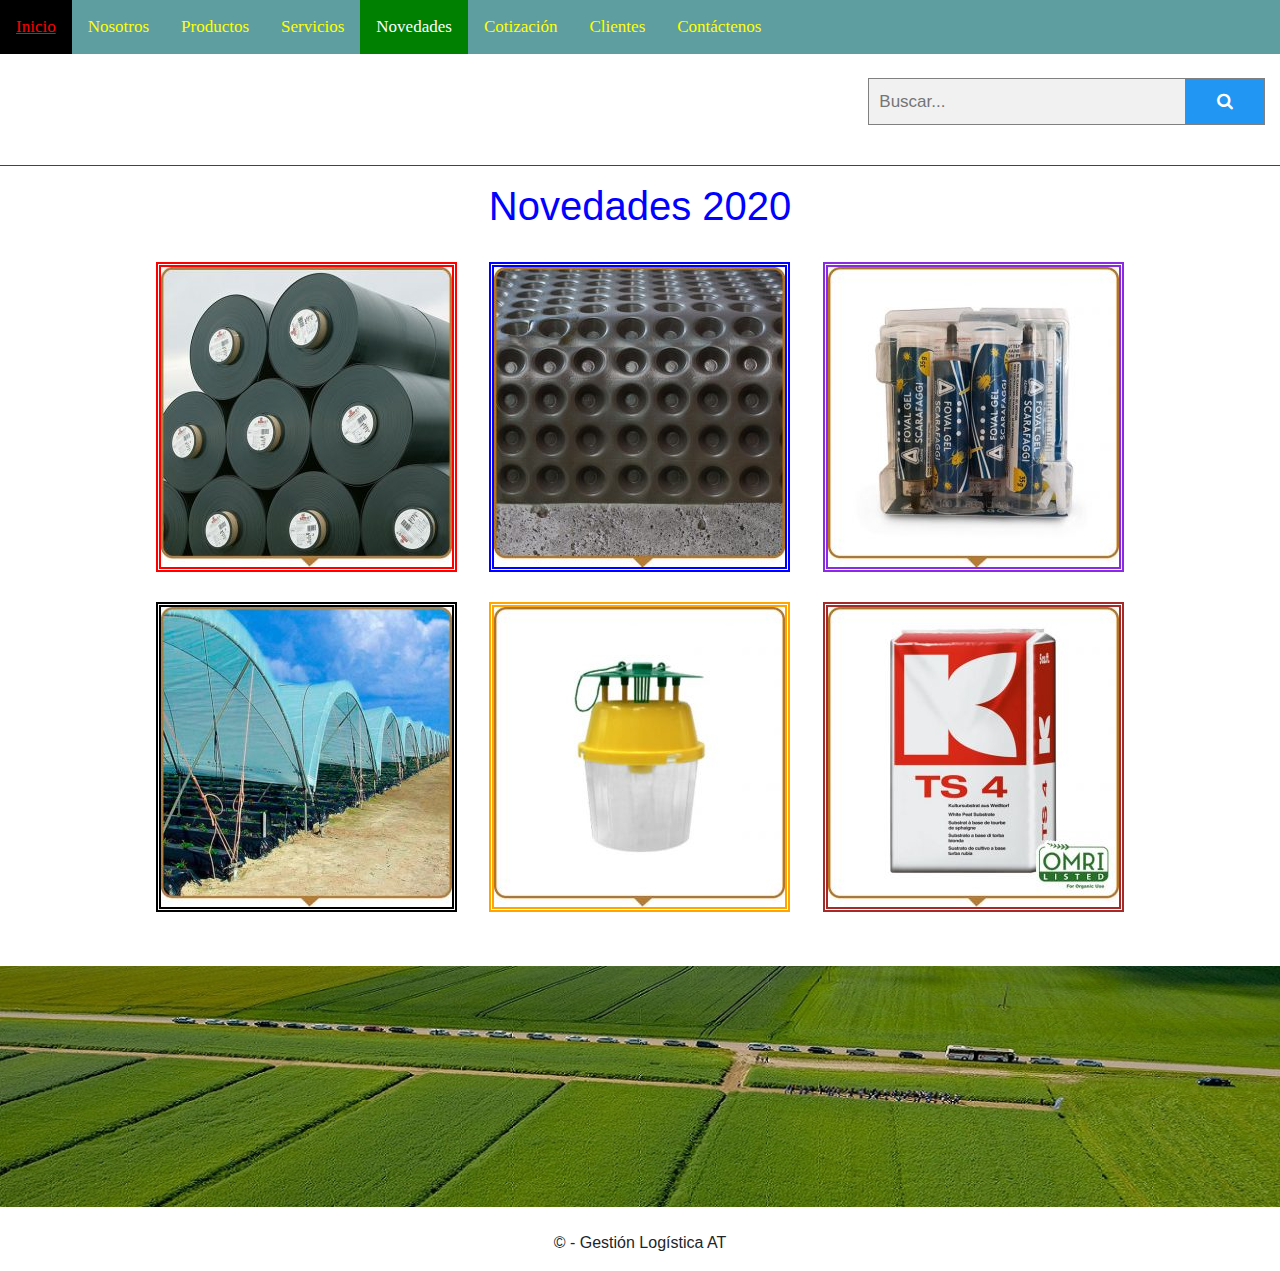
<file: menupages/novedades.html>
<!DOCTYPE html>
<html lang="es">
    <head>
        <meta charset="UTF-8">
        <meta name="viewport" content="width=device-width, initial-scale=1.0">
        <title>Nosotro</title>

        <!-- CSS -->
        <link rel="stylesheet" href="../estilos.css">
        <!-- JavaScript -->
        <script type="text/javascript" src="../menu.js"></script>

        <!-- Load icon library -->
        <link rel="stylesheet" href="https://cdnjs.cloudflare.com/ajax/libs/font-awesome/4.7.0/css/font-awesome.min.css">
        
        <!-- Latest compiled and minified CSS -->
        <link rel="stylesheet" href="https://maxcdn.bootstrapcdn.com/bootstrap/4.5.0/css/bootstrap.min.css">

        <!-- jQuery library -->
        <script src="https://ajax.googleapis.com/ajax/libs/jquery/3.5.1/jquery.min.js"></script>
    
        <!-- Popper JS -->
        <script src="https://cdnjs.cloudflare.com/ajax/libs/popper.js/1.16.0/umd/popper.min.js"></script>
    
        <!-- Latest compiled JavaScript -->
        <script src="https://maxcdn.bootstrapcdn.com/bootstrap/4.5.0/js/bootstrap.min.js"></script>

    </head>
    <body>
        <div class="menu" id="mimenu">
            <a href="../index.html">Inicio</a>
            <a href="nosotros.html">Nosotros</a>
            <a href="productos.html">Productos</a>
            <a href="servicios.html">Servicios</a>
            <a href="novedades.html" class="active">Novedades</a>
            <a href="cotizacion.html">Cotización</a>
            <a href="clientes.html">Clientes</a>
            <a href="contactenos.html">Contáctenos</a>
            <a href="javascript:void(0);" class="icon" onclick="myFunction()">
                <i class="fa fa-bars"></i>
            </a>
        </div><br>
        <div class="container-fluid">
            <div class="row">
                <div class="col-md-8"></div>
                <div class="col-md-4">
                    <form class="example" action="action_page.php">
                        <input type="text" placeholder="Buscar..." name="search">
                        <button type="submit"><i class="fa fa-search"></i></button>
                    </form>
                </div>
            </div>
        </div><br>
        
        <hr size="5" color="green">

        <h1 class="titulo">Novedades 2020</h1><br>

        <div class="contenedor-galeria">
            <img class="galeria__img" src="../recursos/novedades1.jpg" frameborder="1" style="border:5px double red;">
            <img class="galeria__img" src="../recursos/novedades2.jpg" frameborder="1" style="border:5px double blue;">
            <img class="galeria__img" src="../recursos/novedades3.jpg" frameborder="1" style="border:5px double blueviolet;">
            <img class="galeria__img" src="../recursos/novedades4.jpg" frameborder="1" style="border:5px double black;">
            <img class="galeria__img" src="../recursos/novedades5.jpg" frameborder="1" style="border:5px double orange;">
            <img class="galeria__img" src="../recursos/novedades6.jpg" frameborder="1" style="border:5px double brown;">
        </div><br>

        <img src="../recursos/imagenfooter.jpg" width="100%" alt="Piepagina">

        <div class="container"><br>
            <footer>
                <p>&copy; <script type="text/javascript">DateTime.Now.Year</script> - Gestión Logística AT</p>
            </footer>
        </div>
    </body>
</html>
</file>
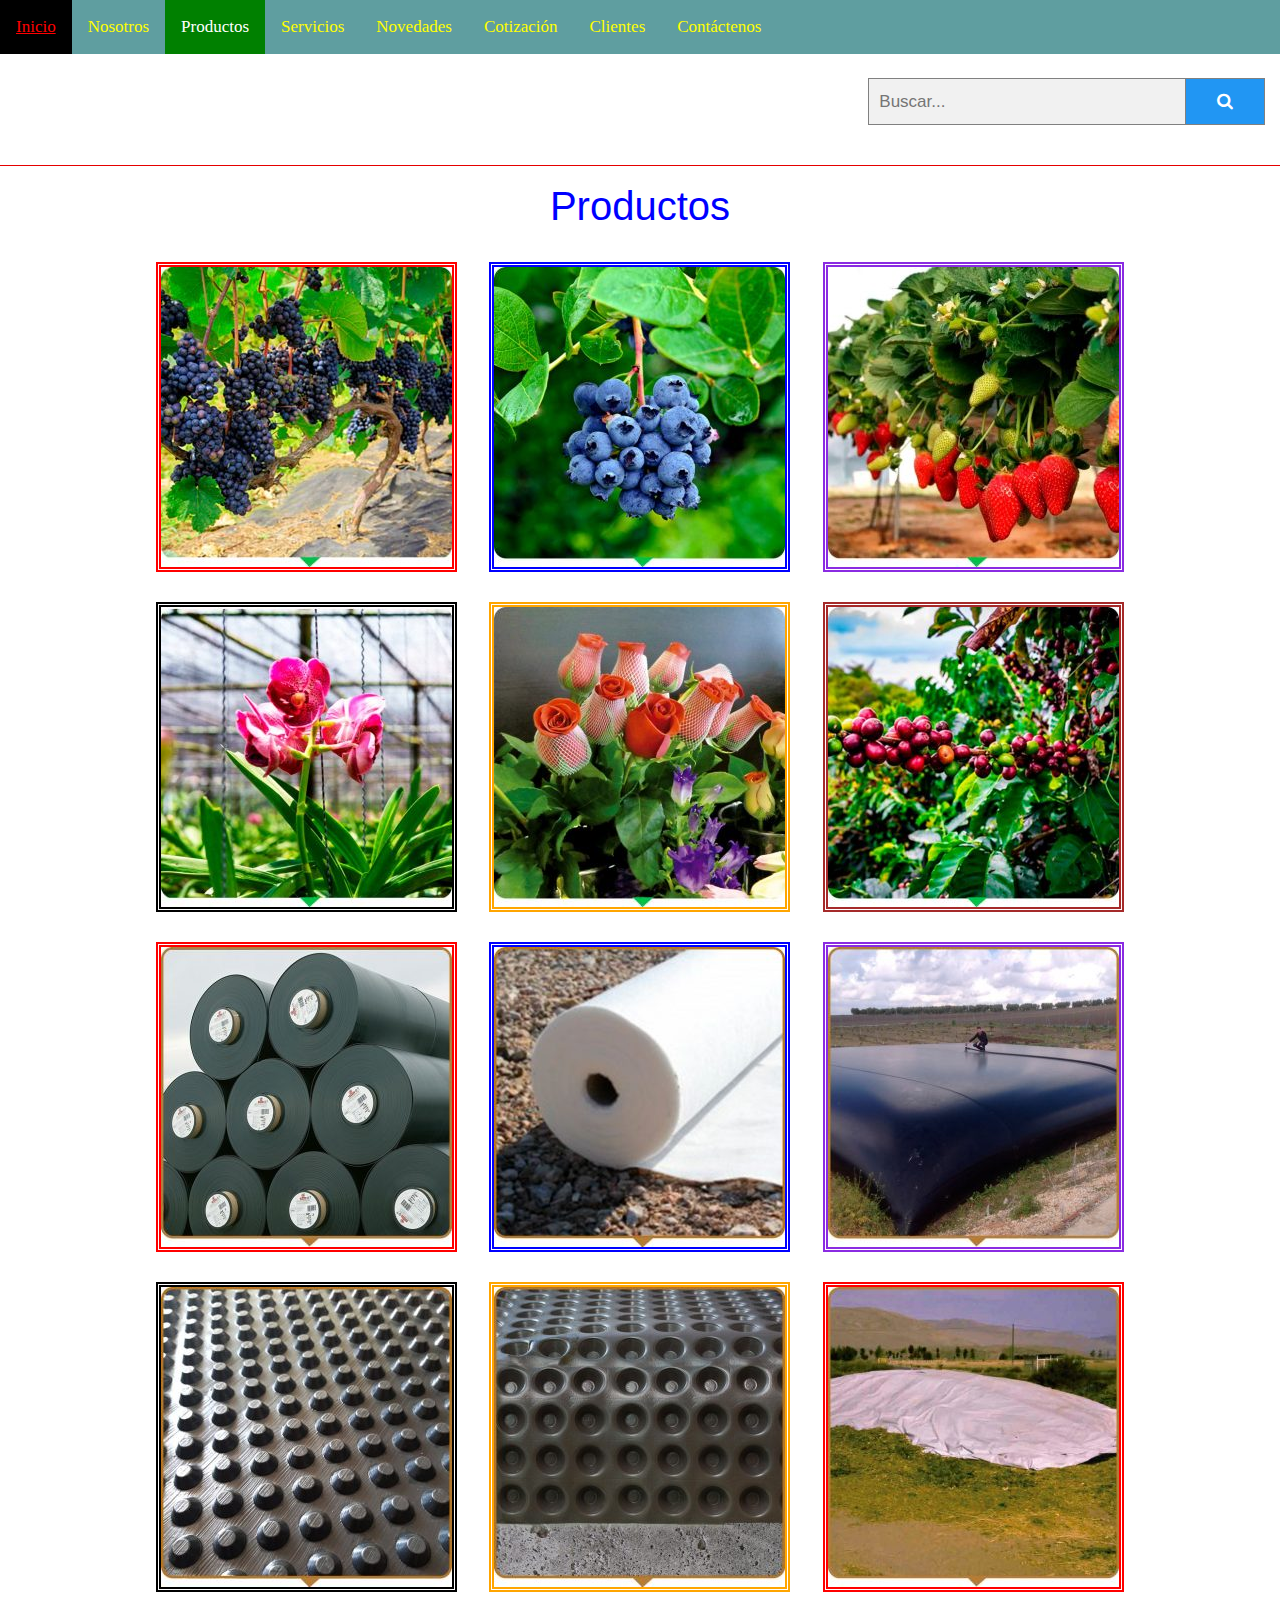
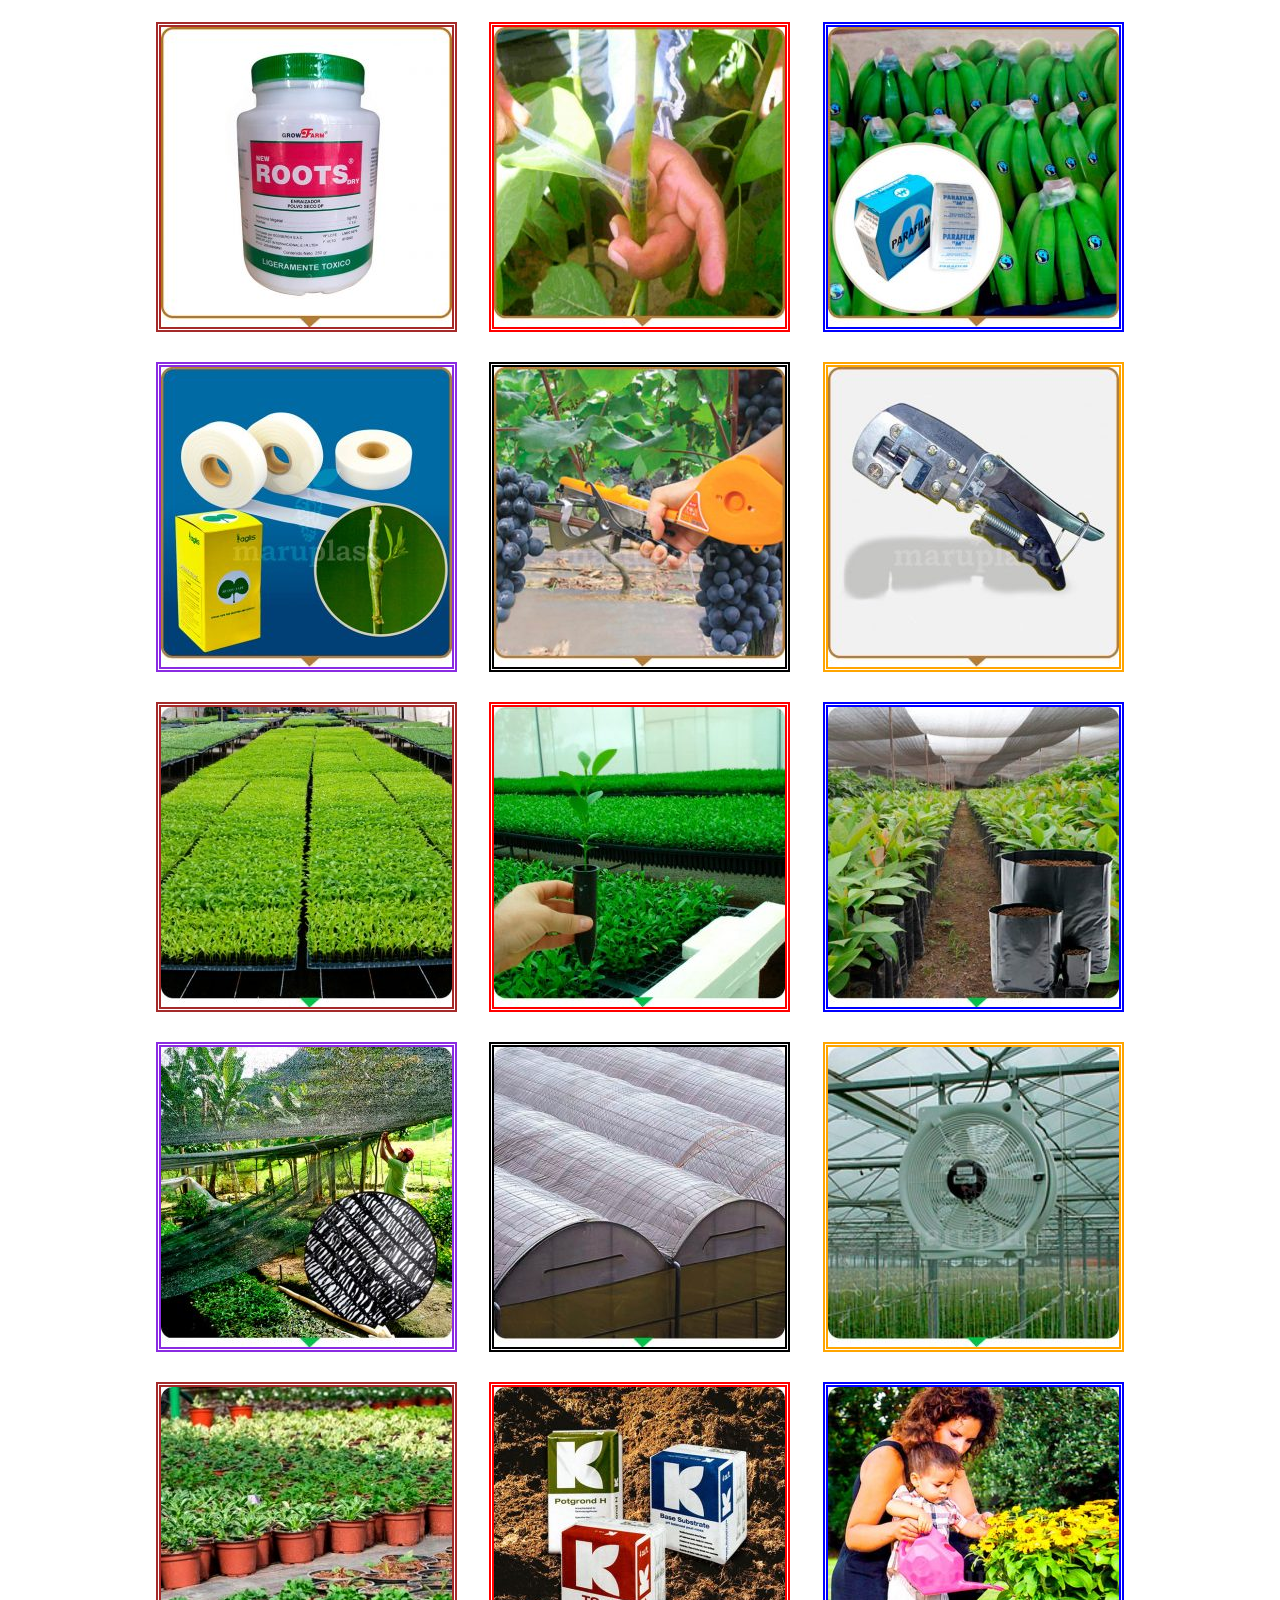
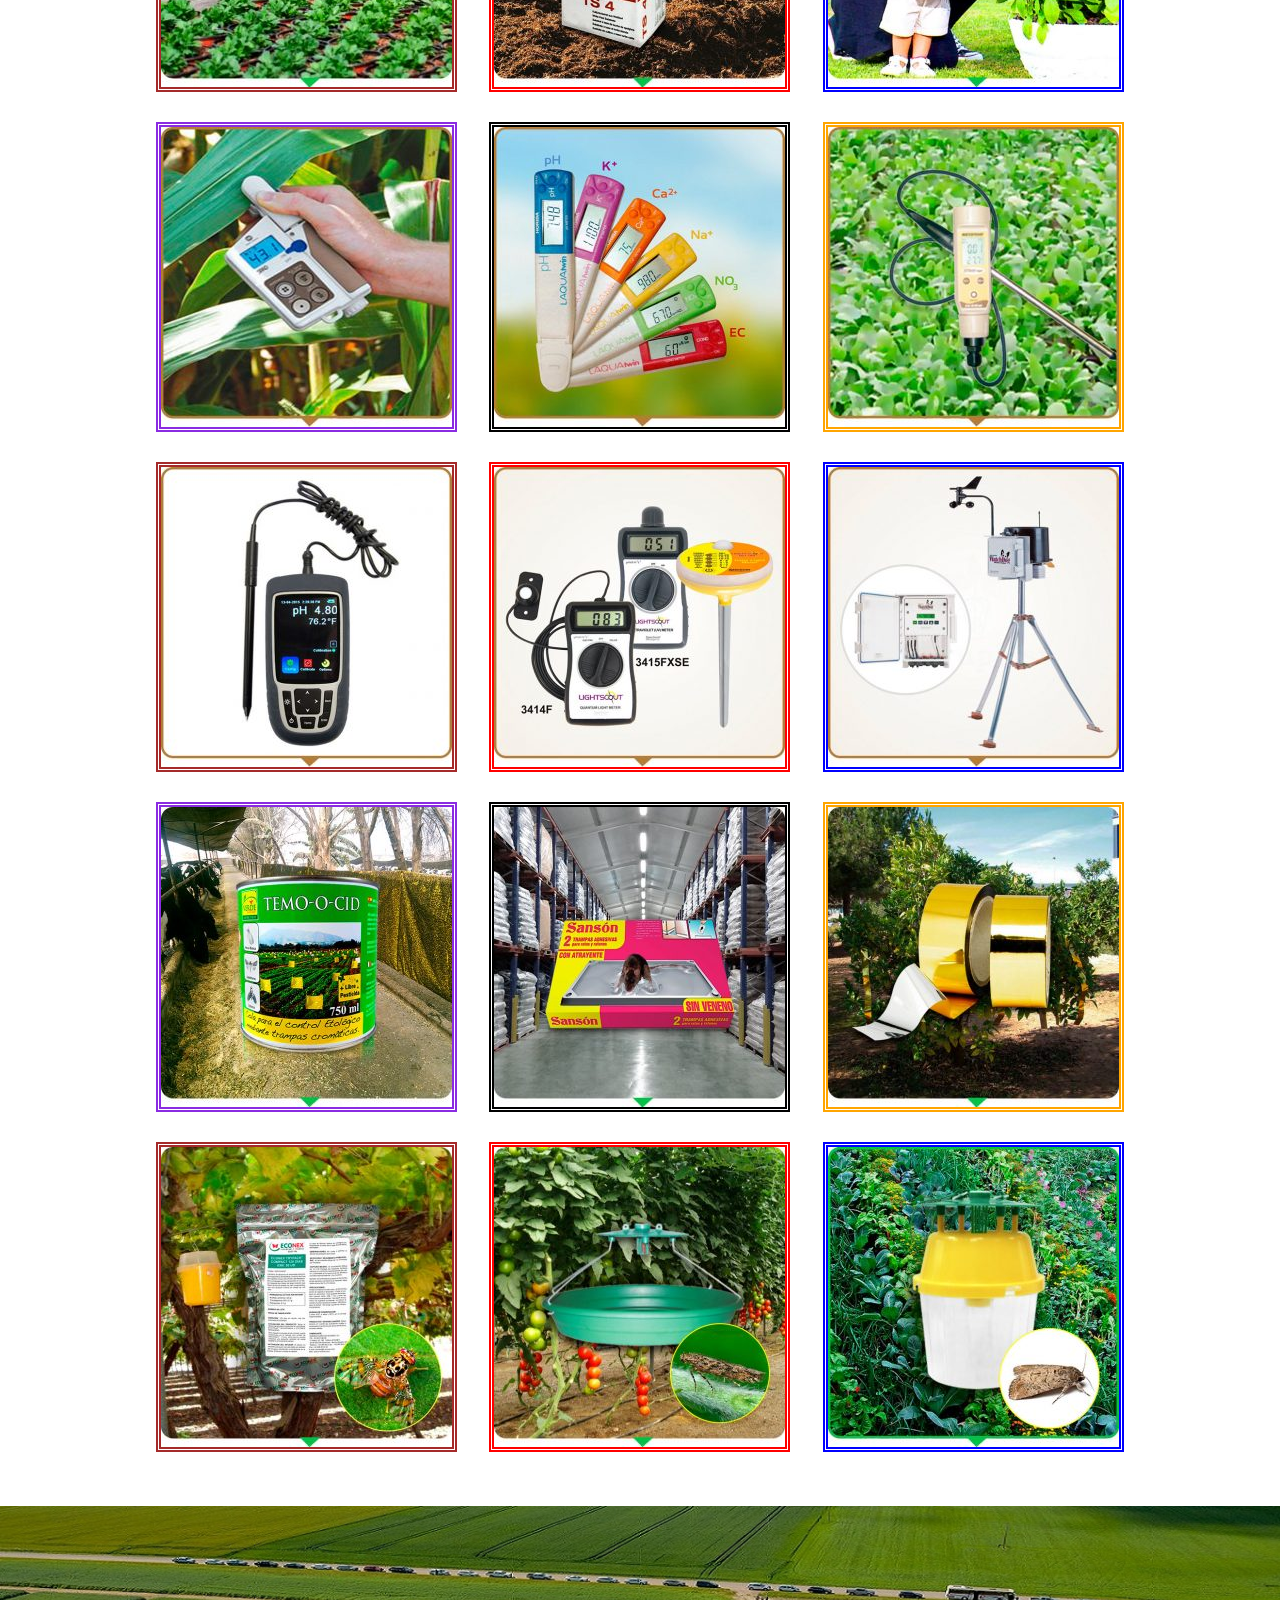
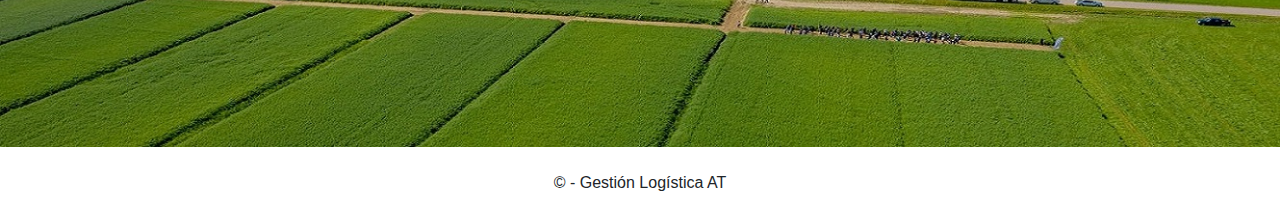
<file: menupages/productos.html>
<!DOCTYPE html>
<html lang="es">
    <head>
        <meta charset="UTF-8">
        <meta name="viewport" content="width=device-width, initial-scale=1.0">
        <title>Productos</title>

        <!-- CSS -->
        <link rel="stylesheet" href="../estilos.css">
        <!-- JavaScript -->
        <script type="text/javascript" src="../menu.js"></script>

        <!-- Load icon library -->
        <link rel="stylesheet" href="https://cdnjs.cloudflare.com/ajax/libs/font-awesome/4.7.0/css/font-awesome.min.css">
        
        <!-- Latest compiled and minified CSS -->
        <link rel="stylesheet" href="https://maxcdn.bootstrapcdn.com/bootstrap/4.5.0/css/bootstrap.min.css">

        <!-- jQuery library -->
        <script src="https://ajax.googleapis.com/ajax/libs/jquery/3.5.1/jquery.min.js"></script>
    
        <!-- Popper JS -->
        <script src="https://cdnjs.cloudflare.com/ajax/libs/popper.js/1.16.0/umd/popper.min.js"></script>
    
        <!-- Latest compiled JavaScript -->
        <script src="https://maxcdn.bootstrapcdn.com/bootstrap/4.5.0/js/bootstrap.min.js"></script>

    </head>
    <body>
        <div class="menu" id="mimenu">
            <a href="../index.html">Inicio</a>
            <a href="nosotros.html">Nosotros</a>
            <a href="productos.html" class="active">Productos</a>
            <a href="servicios.html">Servicios</a>
            <a href="novedades.html">Novedades</a>
            <a href="cotizacion.html">Cotización</a>
            <a href="clientes.html">Clientes</a>
            <a href="contactenos.html">Contáctenos</a>
            <a href="javascript:void(0);" class="icon" onclick="myFunction()">
                <i class="fa fa-bars"></i>
            </a>
        </div><br>
        <div class="container-fluid">
            <div class="row">
                <div class="col-md-8"></div>
                <div class="col-md-4">
                    <form class="example" action="action_page.php">
                        <input type="text" placeholder="Buscar..." name="search">
                        <button type="submit"><i class="fa fa-search"></i></button>
                    </form>
                </div>
            </div>
        </div><br>

        <hr color="red">

        <h1 class="titulo">Productos</h1><br>

        <div class="contenedor-galeria">
            <img class="galeria__img" src="../recursos/productoscultivos1.jpg" frameborder="1" style="border:5px double red;">
            <img class="galeria__img" src="../recursos/productoscultivos2.jpg" frameborder="1" style="border:5px double blue;">
            <img class="galeria__img" src="../recursos/productoscultivos3.jpg" frameborder="1" style="border:5px double blueviolet;">
            <img class="galeria__img" src="../recursos/productoscultivos4.jpg" frameborder="1" style="border:5px double black;">
            <img class="galeria__img" src="../recursos/productoscultivos5.jpg" frameborder="1" style="border:5px double orange;">
            <img class="galeria__img" src="../recursos/productoscultivos6.jpg" frameborder="1" style="border:5px double brown;">
            <img class="galeria__img" src="../recursos/productosgeosinteticos1.jpg" frameborder="1" style="border:5px double red;">
            <img class="galeria__img" src="../recursos/productosgeosinteticos2.jpg" frameborder="1" style="border:5px double blue;">
            <img class="galeria__img" src="../recursos/productosgeosinteticos3.jpg" frameborder="1" style="border:5px double blueviolet;">
            <img class="galeria__img" src="../recursos/productosgeosinteticos4.jpg" frameborder="1" style="border:5px double black;">
            <img class="galeria__img" src="../recursos/productosgeosinteticos5.jpg" frameborder="1" style="border:5px double orange;">
            <img class="galeria__img" src="../recursos/productosgeosinteticos6.jpg" frameborder="1" style="border:5px double red;">
            <img class="galeria__img" src="../recursos/productosinjertos1.jpg" frameborder="1" style="border:5px double brown;">
            <img class="galeria__img" src="../recursos/productosinjertos2.jpg" frameborder="1" style="border:5px double red;">
            <img class="galeria__img" src="../recursos/productosinjertos3.jpg" frameborder="1" style="border:5px double blue;">
            <img class="galeria__img" src="../recursos/productosinjertos4.jpg" frameborder="1" style="border:5px double blueviolet;">
            <img class="galeria__img" src="../recursos/productosinjertos5.jpg" frameborder="1" style="border:5px double black;">
            <img class="galeria__img" src="../recursos/productosinjertos6.jpg" frameborder="1" style="border:5px double orange;">
            <img class="galeria__img" src="../recursos/productosinvernaderos1.jpg" frameborder="1" style="border:5px double brown;">
            <img class="galeria__img" src="../recursos/productosinvernaderos2.jpg" frameborder="1" style="border:5px double red;">
            <img class="galeria__img" src="../recursos/productosinvernaderos3.jpg" frameborder="1" style="border:5px double blue;">
            <img class="galeria__img" src="../recursos/productosinvernaderos4.jpg" frameborder="1" style="border:5px double blueviolet;">
            <img class="galeria__img" src="../recursos/productosinvernaderos5.jpg" frameborder="1" style="border:5px double black;">
            <img class="galeria__img" src="../recursos/productosinvernaderos6.jpg" frameborder="1" style="border:5px double orange;">
            <img class="galeria__img" src="../recursos/productosjardineriaprofesional1.jpg" frameborder="1" style="border:5px double brown;">
            <img class="galeria__img" src="../recursos/productosjardineriaprofesional2.jpg" frameborder="1" style="border:5px double red;">
            <img class="galeria__img" src="../recursos/productosjardineriaprofesional3.jpg" frameborder="1" style="border:5px double blue;">
            <img class="galeria__img" src="../recursos/productosmedicion1.jpg" frameborder="1" style="border:5px double blueviolet;">
            <img class="galeria__img" src="../recursos/productosmedicion2.jpg" frameborder="1" style="border:5px double black;">
            <img class="galeria__img" src="../recursos/productosmedicion3.jpg" frameborder="1" style="border:5px double orange;">
            <img class="galeria__img" src="../recursos/productosmedicion4.jpg" frameborder="1" style="border:5px double brown;">
            <img class="galeria__img" src="../recursos/productosmedicion5.jpg" frameborder="1" style="border:5px double red;">
            <img class="galeria__img" src="../recursos/productosmedicion6.jpg" frameborder="1" style="border:5px double blue;">
            <img class="galeria__img" src="../recursos/productosplagas1.jpg" frameborder="1" style="border:5px double blueviolet;">
            <img class="galeria__img" src="../recursos/productosplagas2.jpg" frameborder="1" style="border:5px double black;">
            <img class="galeria__img" src="../recursos/productosplagas3.jpg" frameborder="1" style="border:5px double orange;">
            <img class="galeria__img" src="../recursos/productosplagas4.jpg" frameborder="1" style="border:5px double brown;">
            <img class="galeria__img" src="../recursos/productosplagas5.jpg" frameborder="1" style="border:5px double red;">
            <img class="galeria__img" src="../recursos/productosplagas6.jpg" frameborder="1" style="border:5px double blue;">
        </div><br>

        <img src="../recursos/imagenfooter.jpg" width="100%" alt="Piepagina">

        <div class="container"><br>
            <footer>
                <p>&copy; <script type="text/javascript">DateTime.Now.Year</script> - Gestión Logística AT</p>
            </footer>
        </div>

    </body>
</html>
</file>
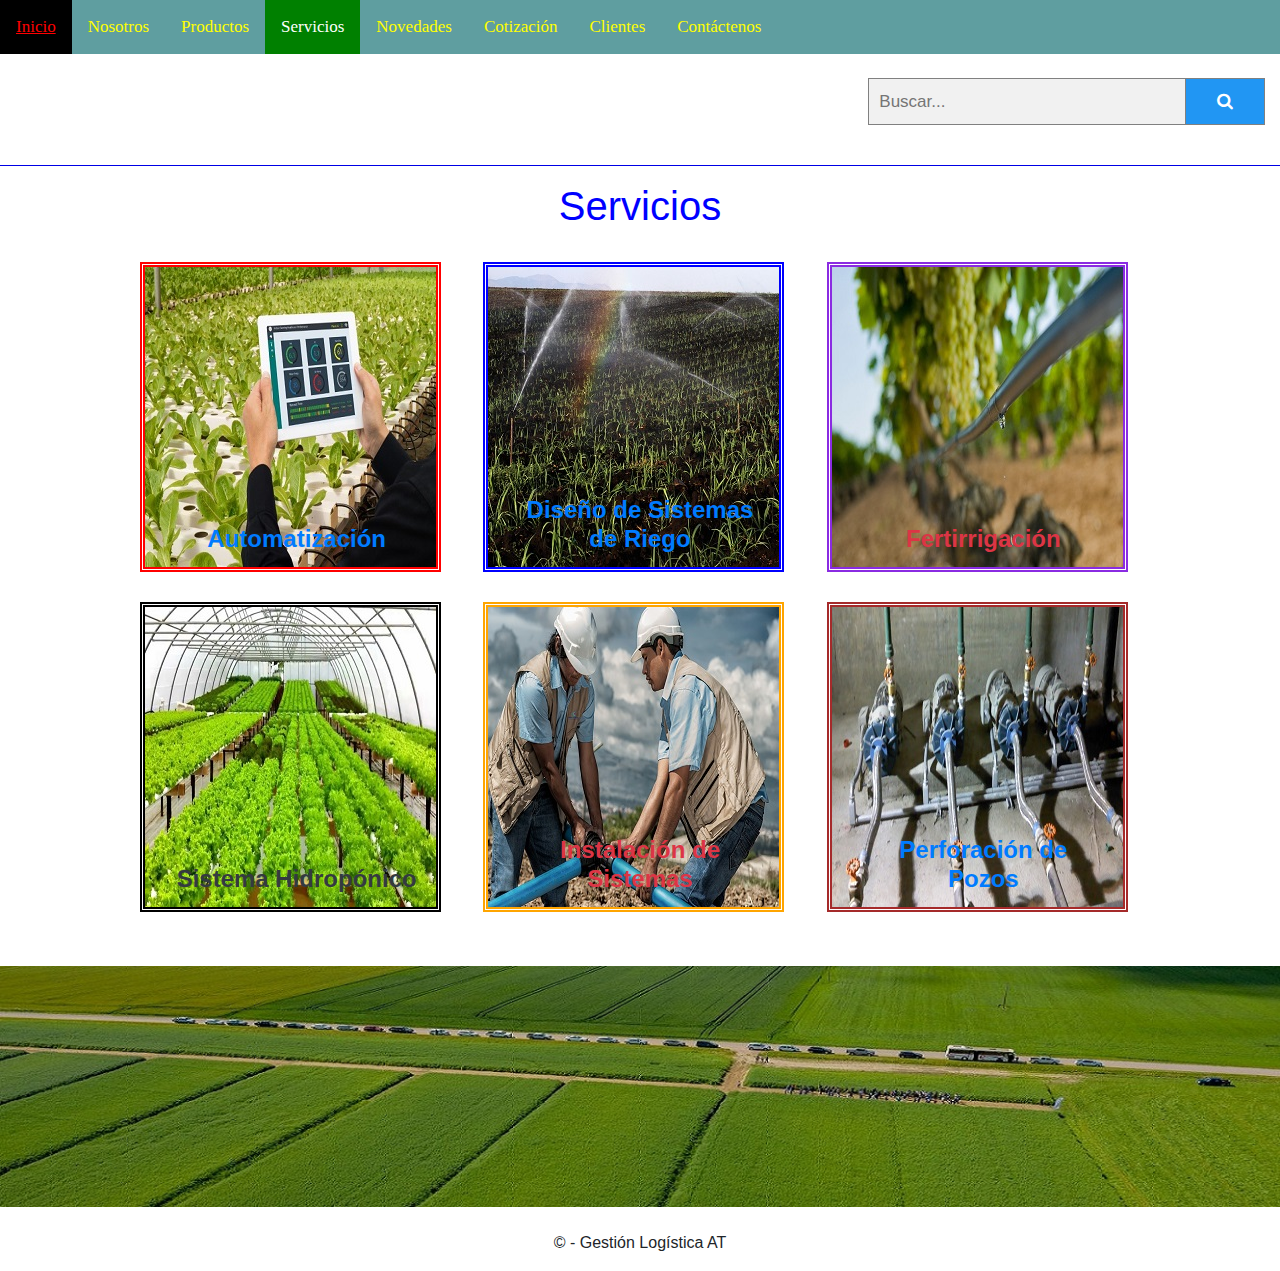
<file: menupages/servicios.html>
<!DOCTYPE html>
<html lang="es">
    <head>
        <meta charset="UTF-8">
        <meta name="viewport" content="width=device-width, initial-scale=1.0">
        <title>Servicios</title>

        <!-- CSS -->
        <link rel="stylesheet" href="../estilos.css">
        <!-- JavaScript -->
        <script type="text/javascript" src="../menu.js"></script>

        <!-- Load icon library -->
        <link rel="stylesheet" href="https://cdnjs.cloudflare.com/ajax/libs/font-awesome/4.7.0/css/font-awesome.min.css">
        
        <!-- Latest compiled and minified CSS -->
        <link rel="stylesheet" href="https://maxcdn.bootstrapcdn.com/bootstrap/4.5.0/css/bootstrap.min.css">

        <!-- jQuery library -->
        <script src="https://ajax.googleapis.com/ajax/libs/jquery/3.5.1/jquery.min.js"></script>
    
        <!-- Popper JS -->
        <script src="https://cdnjs.cloudflare.com/ajax/libs/popper.js/1.16.0/umd/popper.min.js"></script>
    
        <!-- Latest compiled JavaScript -->
        <script src="https://maxcdn.bootstrapcdn.com/bootstrap/4.5.0/js/bootstrap.min.js"></script>

    </head>
    <body>
        <div class="menu" id="mimenu">
            <a href="../index.html">Inicio</a>
            <a href="nosotros.html">Nosotros</a>
            <a href="productos.html">Productos</a>
            <a href="servicios.html" class="active">Servicios</a>
            <a href="novedades.html">Novedades</a>
            <a href="cotizacion.html">Cotización</a>
            <a href="clientes.html">Clientes</a>
            <a href="contactenos.html">Contáctenos</a>
            <a href="javascript:void(0);" class="icon" onclick="myFunction()">
                <i class="fa fa-bars"></i>
            </a>
        </div><br>
        <div class="container-fluid">
            <div class="row">
                <div class="col-md-8"></div>
                <div class="col-md-4">
                    <form class="example" action="action_page.php">
                        <input type="text" placeholder="Buscar..." name="search">
                        <button type="submit"><i class="fa fa-search"></i></button>
                    </form>
                </div>
            </div>
        </div><br>
        
        <hr size="5" color="blue">

        <h1 class="titulo">Servicios</h1><br>

        <div class="contenedor-galeria">
            <div class="row">
                <div class="col-md-4">
                    <img class="galeria__img" src="../recursos/serviciosacceso.jpg" frameborder="1" style="border:5px double red;">
                    <div class="carousel-caption">
                        <center><h4 class="text-primary"><b>Automatización</b></h4</center>
                    </div>
                </div>               
                <div class="col-md-4">
                    <img class="galeria__img" src="../recursos/serviciosdiseño.jpg" frameborder="1" style="border:5px double blue;">
                    <div class="carousel-caption">
                    <center><h4 class="text-primary"><b>Diseño de Sistemas de Riego</b></h4></center>
                    </div>
                </div>
                <div class="col-md-4">
                    <img class="galeria__img" src="../recursos/serviciosfertirigacion.jpg" frameborder="1" style="border:5px double blueviolet;">
                    <div class="carousel-caption">
                        <center><h4 class="text-danger"><b>Fertirrigación</b></h4></center>
                    </div>
                </div>
                <div class="col-md-4">  
                    <img class="galeria__img" src="../recursos/servicioshidroponia.jpg" frameborder="1" style="border:5px double black;">
                    <div class="carousel-caption">
                        <center><h4 class="text-dark"><b>Sistema Hidropónico</b></h4></center>
                    </div>
                </div>
                <div class="col-md-4">
                    <img class="galeria__img" src="../recursos/serviciosinstalacion.jpg" frameborder="1" style="border:5px double orange;">
                    <div class="carousel-caption">
                        <center><h4 class="text-danger"><b>Instalación de Sistemas</b></h4></center>
                    </div>
                </div>
                <div class="col-md-4">
                    <img class="galeria__img" src="../recursos/serviciosperforacion.jpg" frameborder="1" style="border:5px double brown;">
                    <div class="carousel-caption">
                        <center><h4 class="text-primary"><b>Perforación de Pozos</b></h4></center>
                    </div>
                </div>
            </div>
        </div><br>

        <img src="../recursos/imagenfooter.jpg" width="100%" alt="Piepagina">

        <div class="container"><br>
            <footer>
                <p>&copy; <script type="text/javascript">DateTime.Now.Year</script> - Gestión Logística AT</p>
            </footer>
        </div>
    </body>
</html>
</file>
<file: estilos.css>
/*Aqui se establecen los formatos de estilo*/
body{
    font-family: 'Calibri';
    color: #8f8f8f;
  }
  
  .menu{
    overflow: hidden;
    background-color: cadetblue;
  }
  
  /*atributos de cada opción del menú implementado con directiva "a"*/
  .menu a{
    float: left;
    display: block;
    color: yellow;
    text-align: center;
    padding: 14px 16px;
    text-decoration: none;
    font-size: 17px;
    font-family: Comic Sans Ms;
  
  }
  /*atributo que cambia de color del link al pasar el cursor del mouse*/
  /*"a" es un atributo de hipervículo*/
  .menu a:hover{
    background-color: black;
    color: red;
  }
  
  /*Atributos para el link activo*/
  .menu a.active{
    background-color: green;
    color: white;
  }
  
  /*para menú responsivo*/
  .menu .icon {
    display: none;
  }
  
  /*para menú responsivo----------------------------------------*/
  @media screen and (max-width: 600px) {
  .menu a:not(:first-child) {display: none;}
  .menu a.icon {
    float: right;
    display: block;
  }
  }
  
  @media screen and (max-width: 600px) {
  .menu.responsive {position: relative;}
  .menu.responsive .icon {
    position: absolute;
    right: 0;
    top: 0;
  }
  .menu.responsive a {
    float: none;
    display: block;
    text-align: center;
  }
  }
  
  /* Make the image fully responsive */
  .carousel-inner img {
    width: 100%;
    height: 100%;
  }
  
  /* Centrar imágenes del carrusel */
  .center {
  display: block;
  margin-left: auto;
  margin-right: auto;
  width: 100%;
  }
  
  /* Color de texto del carrusel */
  .carousel-caption h1{
    color: red;
  }
  .carousel-caption h2{
  color: blue;
  }
  
  /* Formatos de la Barra de búsqueda */
  * {
  box-sizing: border-box;
  }
  
  form.example input[type=text] {
  padding: 10px;
  font-size: 17px;
  border: 1px solid grey;
  float: left;
  width: 80%;
  background: #f1f1f1;
  }
  
  form.example button {
  float: left;
  width: 20%;
  padding: 10px;
  background: #2196F3;
  color: white;
  font-size: 17px;
  border: 1px solid grey;
  border-left: none; /* Prevent double borders */
  cursor: pointer;
  }
  
  form.example button:hover {
  background: #0b7dda;
  }
  
  form.example::after {
  content: "";
  clear: both;
  display: table;
  }
  
  /* imágenes responsivas */
  .responsive {
  width: 100%;
  height: auto;
  }

  footer {
    text-align: center;
  }

 /* formato de los titulos de la galería */
 .titulo{
   color: blue;
   text-align: center;
  }

  /* formato de imágenes de la galería */
  .contenedor-galeria{
    display: flex;
    width: 100%;
    justify-content: space-around;
    flex-wrap: wrap;
    max-width: 1000px;
    margin: auto;
  }

  .galeria__img{
    margin-bottom: 30px;
    object-fit: cover;        /*para que una imagen de cualquier tamaño se reajuste a la cuadrícula sin necesidad de recortar*/
    filter: brightness(100%);
    cursor: pointer;
    animation: escalar 1.5s infinite alternate;
  }

  @keyframes escalar{
    to{
      transform: scale(1);
    }
    from{
      transform: scale(1.05);
    }
  }

  .galeria__img:hover{
    filter: brightness(55%);
  }

  .img-fluid{
    margin-bottom: 30px;
    object-fit: cover;        /*para que una imagen de cualquier tamaño se reajuste a la cuadrícula sin necesidad de recortar*/
    filter: brightness(100%);
    cursor: pointer;
    animation: escalar 1.5s infinite alternate;
  }

  @keyframes escalar{
    to{
      transform: scale(1);
    }
    from{
      transform: scale(1.05);
    }
  }

  .img-fluid:hover{
    filter: brightness(55%);
  }
</file>
